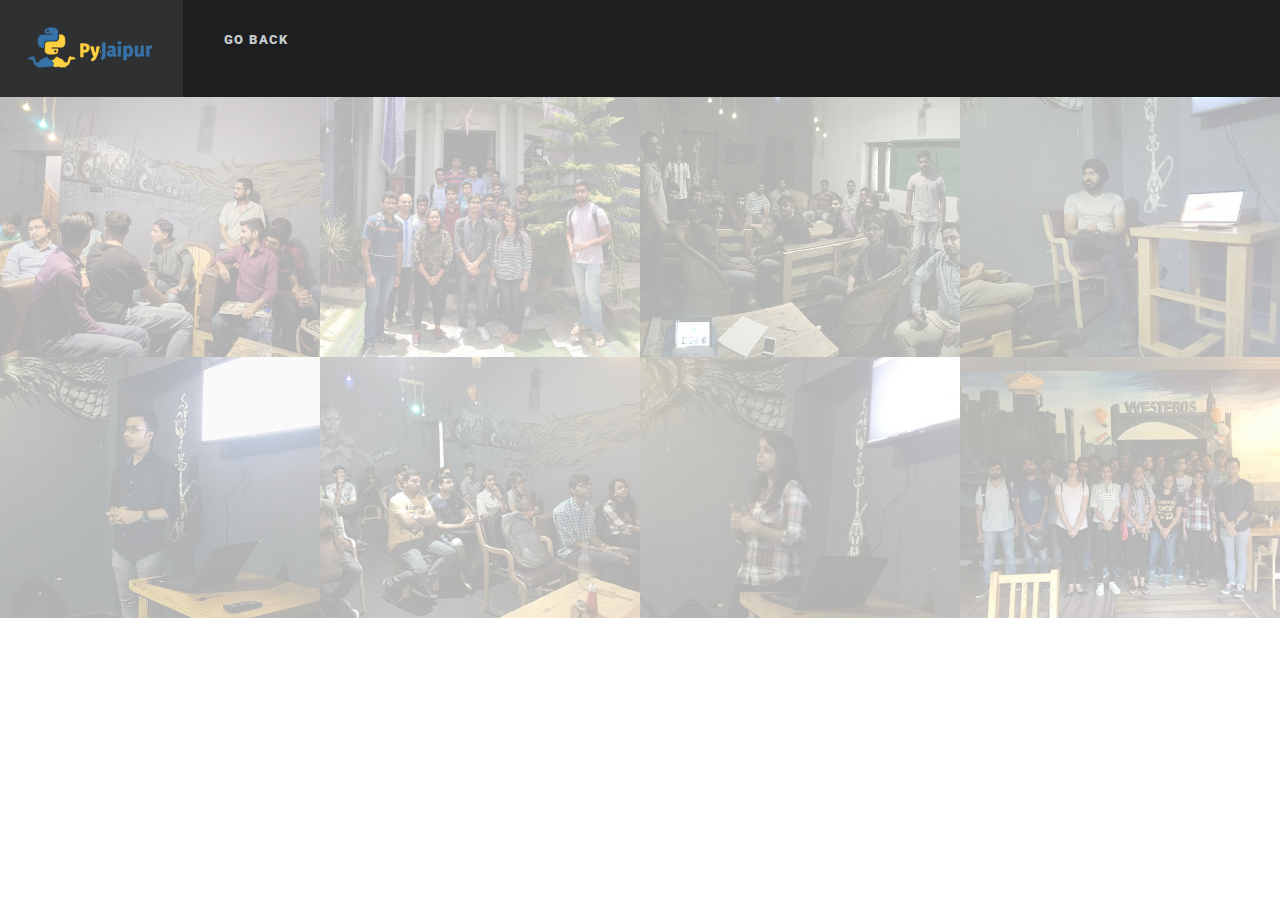
<file: gallery.html>
<!DOCTYPE html>
<html>

<meta http-equiv="content-type" content="text/html;charset=UTF-8" />
<head>
<meta http-equiv="Content-Type" content="text/html; charset=UTF-8">
<meta name="viewport" content="width=device-width, initial-scale=1, maximum-scale=1">
<title>PyJaipur - Image Gallery</title>
<link href="http://fonts.googleapis.com/css?family=Roboto:400,300,400italic,700,900" rel="stylesheet" type="text/css">
<link rel="stylesheet" href="css/bootstrap-gallery.min.css" type="text/css" media="all" />
<link rel="stylesheet" href="css/theme-gallery.css" type="text/css" media="all" />
<link rel="stylesheet" href="css/responsive-gallery.css" type="text/css" media="all" />
<link rel="stylesheet" href="css/custom-gallery.css" type="text/css" media="all" />
</head>
<body>
	<header class="main_header">
        <div class="header_wrapper">
            <a href="index.html" class="logo"><img src="images/logo-white.png" alt="" class="logo_def"></a>
            <nav>
            	<div class="menu-main-menu-container">
                	<ul id="menu-main-menu" class="menu">
                        <li><a href="index.html">Go Back</a></li>
                	</ul>
                </div>            
            </nav>
            <div class="clear"></div>
        </div>      
	</header>
    
    <div class="fullscreen_block fullscreen_portfolio without_padding">        
        <div class="fs_blog_module fw_port_module2 is_masonry photo_gallery">  
        	<div class="blogpost_preview_fw">
                <div class="fw-portPreview">
                    <div class="img_block wrapped_img fs_port_item gallery_item_wrapper">
                        <a class="featured_ico_link photozoom" href="images/gallery/1.jpeg"></a>
                        <img src="images/gallery/540_440/1.jpeg" alt="" />
                        <div class="gallery_fadder"></div>
                        <span class="featured_items_ico"></span>
                    </div>                    
                </div>
            </div>
            <div class="blogpost_preview_fw">
                <div class="fw-portPreview">
                    <div class="img_block wrapped_img fs_port_item gallery_item_wrapper">
                        <a class="featured_ico_link photozoom" href="images/gallery/2.jpeg"></a>
                        <img src="images/gallery/540_440/2.jpeg" alt="" />
                        <div class="gallery_fadder"></div>
                        <span class="featured_items_ico"></span>
                    </div>                    
                </div>
            </div>
            <div class="blogpost_preview_fw">
                <div class="fw-portPreview">
                    <div class="img_block wrapped_img fs_port_item gallery_item_wrapper">
                        <a class="featured_ico_link photozoom" href="images/gallery/3.jpeg"></a>
                        <img src="images/gallery/540_440/3.jpeg" alt="" />
                        <div class="gallery_fadder"></div>
                        <span class="featured_items_ico"></span>
                    </div>                    
                </div>
            </div>
            <div class="blogpost_preview_fw">
                <div class="fw-portPreview">
                    <div class="img_block wrapped_img fs_port_item gallery_item_wrapper">
                        <a class="featured_ico_link photozoom" href="images/gallery/4.jpeg"></a>
                        <img src="images/gallery/540_440/4.jpeg" alt="" />
                        <div class="gallery_fadder"></div>
                        <span class="featured_items_ico"></span>
                    </div>                    
                </div>
            </div>
            <div class="blogpost_preview_fw">
                <div class="fw-portPreview">
                    <div class="img_block wrapped_img fs_port_item gallery_item_wrapper">
                        <a class="featured_ico_link photozoom" href="images/gallery/5.jpeg"></a>
                        <img src="images/gallery/540_440/5.jpeg" alt="" />
                        <div class="gallery_fadder"></div>
                        <span class="featured_items_ico"></span>
                    </div>                    
                </div>
            </div> 
            <div class="blogpost_preview_fw">
                <div class="fw-portPreview">
                    <div class="img_block wrapped_img fs_port_item gallery_item_wrapper">
                        <a class="featured_ico_link photozoom" href="images/gallery/6.jpeg"></a>
                        <img src="images/gallery/540_440/6.jpeg" alt="" />
                        <div class="gallery_fadder"></div>
                        <span class="featured_items_ico"></span>
                    </div>                    
                </div>
            </div>
            <div class="blogpost_preview_fw">
                <div class="fw-portPreview">
                    <div class="img_block wrapped_img fs_port_item gallery_item_wrapper">
                        <a class="featured_ico_link photozoom" href="images/gallery/7.jpeg"></a>
                        <img src="images/gallery/540_440/7.jpeg" alt="" />
                        <div class="gallery_fadder"></div>
                        <span class="featured_items_ico"></span>
                    </div>                    
                </div>
            </div>
           <div class="blogpost_preview_fw">
                <div class="fw-portPreview">
                    <div class="img_block wrapped_img fs_port_item gallery_item_wrapper">
                        <a class="featured_ico_link photozoom" href="images/gallery/8.jpeg"></a>
                        <img src="images/gallery/540_440/8.jpeg" alt="" />
                        <div class="gallery_fadder"></div>
                        <span class="featured_items_ico"></span>
                    </div>                    
                </div>
            </div>                                                
        </div>            
        <div class="clear"></div>
    </div>
      
    <script type="text/javascript" src="js/jquery.min.js"></script>    
    <script type="text/javascript" src="js/modules.js"></script>
	<script type="text/javascript" src="js/theme.js"></script>
    <script type="text/javascript" src="js/bootstrap.min.js"></script>
    <script>
		jQuery(document).ready(function(){
			"use strict";
			content_update();
			jQuery('.is_masonry').masonry();
			var masonrytimer = setTimeout(function(){
				jQuery('.is_masonry').masonry();
				clearTimeout(masonrytimer);
			}, 500);            			
		});
		jQuery(window).resize(function () {
			"use strict";
			jQuery('.is_masonry').masonry();
        });
        jQuery(window).load(function () {
			"use strict";
			jQuery('.is_masonry').masonry();
        });	
	</script>
</body>

</html>
</file>
<file: css/theme-gallery.css>
body,html{padding:0;margin:0;-moz-osx-font-smoothing:grayscale;-webkit-font-smoothing:antialiased}[class*=span]{float:left;min-height:1px;margin-left:20px}.container{width:940px;margin-right:auto;margin-left:auto}.container:after,.container:before{display:table;line-height:0;content:""}.container:after{clear:both}.row{width:100%}.row:after,.row:before{display:table;line-height:0;content:""}.row:after{clear:both}.row [class*=span]{display:block;float:left;width:100%;min-height:30px;margin-left:2.8571428571429%;-webkit-box-sizing:border-box;-moz-box-sizing:border-box;box-sizing:border-box}.row [class*=span]:first-child{margin-left:0}.row .span12{width:100%}.row .span11{width:91.428571428571%}.row .span10{width:82.857142857143%}.row .span9{width:74.285714285714%}.row .span8{width:65.714285714286%}.row .span7{width:57.142857142857%}.row .span6{width:48.571428571429%}.row .span5{width:40%}.row .span4{width:31.428571428571%}.row .span3{width:22.857142857143%}.row .span2{width:14.285714285714%}.row .span1{width:5.7142857142857%}.clearfix:after,.clearfix:before{display:table;line-height:0;content:""}.clear,.clearfix:after{clear:both}@media (min-width:1200px){[class*=span]{float:left;min-height:1px;margin-left:50px}.container,.gt3_boxed header .container{width:1170px}.row{width:100%}.row:after,.row:before{display:table;line-height:0;content:""}.row:after{clear:both}.row [class*=span]{display:block;float:left;width:100%;min-height:30px;margin-left:4.273504273504273%;-webkit-box-sizing:border-box;-moz-box-sizing:border-box;box-sizing:border-box}.row [class*=span]:first-child{margin-left:0}.row .span1{width:4.415954415954416%}.row .span2{width:13.105413105413106%}.row .span3{width:21.794871794871796%}.row .span4{width:30.484330484330485%}.row .span5{width:39.173789173789174%}.row .span6{width:47.863247863247864%}.row .span7{width:56.55270655270655%}.row .span8{width:65.24216524216524%}.row .span9{width:73.93162393162393%}.row .span10{width:82.62108262108262%}.row .span11{width:91.31054131054131%}.row .span12{width:100%}}@media (min-width:768px) and (max-width:979px){.container{width:724px}.row{width:100%}.row:after,.row:before{display:table;line-height:0;content:""}.row:after{clear:both}.row [class*=span]{display:block;float:left;width:100%;min-height:30px;margin-left:2.7624309392265194%;-webkit-box-sizing:border-box;-moz-box-sizing:border-box;box-sizing:border-box}.row [class*=span]:first-child{margin-left:0}.row .span12{width:100%}.row .span11{width:91.43646408839778%}.row .span10{width:82.87292817679558%}.row .span9{width:74.30939226519337%}.row .span8{width:65.74585635359117%}.row .span7{width:57.18232044198895%}.row .span6{width:48.61878453038674%}.row .span5{width:40.05524861878453%}.row .span4{width:31.491712707182323%}.row .span3{width:22.92817679558011%}.row .span2{width:14.3646408839779%}.row .span1{width:5.801104972375691%}}@media (max-width:767px){.container{width:auto}.row{width:100%;margin-left:0}.row [class*=span],[class*=span]{display:block;float:none;width:100%;margin-left:0;-webkit-box-sizing:border-box;-moz-box-sizing:border-box;box-sizing:border-box}.row .span12,.span12{width:100%;-webkit-box-sizing:border-box;-moz-box-sizing:border-box;box-sizing:border-box}}ul{margin:0;padding:0}li{list-style:none}::selection{color:#fff;opacity:1}::-moz-selection{color:#fff;opacity:1}html{width:100%;overflow-x:hidden}body{width:100%;height:100%;text-align:center;z-index:-2;box-sizing:border-box;-webkit-box-sizing:border-box}.fs_gallery_wrapper,.fullscreen_block,.landing_logo.landing_logo2,.main_wrapper,.pf_output_container,.ribbon_wrapper{opacity:.01}.custom_bg{position:fixed;left:0;top:0;width:100%;height:100%;display:block;z-index:-1;background-position:center}.port_post .custom_bg{background:#000}.custom_bg.img_bg{background-size:cover}body,form,iframe{margin:0;padding:0}iframe,img,table{border:0}h1,h2,h3,h4,h5,h6{word-wrap:break-word}input[type=button],input[type=reset],input[type=submit],input[type=radio],input[type=checkbox]{cursor:pointer;outline:0}input[type=text],input[type=email],input[type=password],textarea{-webkit-box-sizing:border-box;-moz-box-sizing:border-box;box-sizing:border-box;display:block;width:100%;text-shadow:none;line-height:20px;background:0 0;border:1px solid #c8c9cc;border-radius:0;height:34px;padding:6px 13px 8px;margin:0 0 8px;-webkit-appearance:none;outline:0}textarea{margin-bottom:8px;resize:none}input[type=text]::-webkit-input-placeholder,input[type=email]::-webkit-input-placeholder,input[type=password]::-webkit-input-placeholder,textarea::-webkit-input-placeholder{color:#7e7f81;-webkit-font-smoothing:antialiased}input[type=text]::-moz-placeholder{color:#7e7f81;opacity:1;-moz-osx-font-smoothing:grayscale}input[type=email]::-moz-placeholder{color:#7e7f81;opacity:1;-moz-osx-font-smoothing:grayscale}input[type=password]::-moz-placeholder{color:#7e7f81;opacity:1;-moz-osx-font-smoothing:grayscale}textarea{color:#7e7f81;opacity:1;-moz-osx-font-smoothing:grayscale}input[type=text]:-ms-input-placeholder,input[type=email]:-ms-input-placeholder,input[type=password]:-ms-input-placeholder,textarea:-ms-input-placeholder{color:#7e7f81}textarea{height:150px}input[type=button],input[type=reset],input[type=submit]{display:inline-block;margin:0;border:none;font-size:12px;line-height:20px;height:33px;padding:5px 11px 9px;border-radius:3px;color:#fff;-webkit-appearance:none;text-transform:uppercase;letter-spacing:1.2px;transition:background 250ms,color 250ms}input[type=button]:hover,input[type=reset]:hover,input[type=submit]:hover{background:#3f4041;color:#fff}.contact_form input[type=submit]{margin-bottom:7px}ul{list-style:none}ul li:before{font-family:FontAwesome;content:"\f105";padding:0 10px 0 0}ul li{padding:0}ol{margin:0;counter-reset:li;list-style:none;padding:0}ol li{list-style:none;position:relative;padding:0 0 0 17px}ol li:before{content:counter(li) '.';counter-increment:li;position:absolute;left:1px;top:0}p{margin:0 0 7px}a,a:hover,a:hover span{text-decoration:none;outline:0}@font-face{font-family:FontAwesome;src:url(fa/faf77b.eot?v=3.2.1);src:url(fa/fad41d.eot?#iefix&v=3.2.1) format('embedded-opentype'),url(fa/faf77b.woff?v=3.2.1) format('woff'),url(fa/faf77b.ttf?v=3.2.1) format('truetype'),url(fa/fa.svg#fontawesomeregular?v=3.2.1) format('svg');font-weight:400;font-style:normal}[class*=" icon-"],[class^=icon-]{font-family:FontAwesome;font-weight:400;font-style:normal;text-decoration:inherit;-webkit-font-smoothing:antialiased}[class*=" icon-"]:before,[class^=icon-]:before{text-decoration:inherit;display:inline-block;speak:none}a [class*=" icon-"],a [class^=icon-]{display:inline}[class*=" icon-"],[class^=icon-]{display:inline;width:auto;height:auto;line-height:normal;vertical-align:baseline;background-image:none;background-position:0 0;background-repeat:repeat;margin-top:0}.icon-glass:before{content:"\f000"}.icon-music:before{content:"\f001"}.icon-search:before{content:"\f002"}.icon-envelope-o:before{content:"\f003"}.icon-heart:before{content:"\f004"}.icon-star:before{content:"\f005"}.icon-star-o:before{content:"\f006"}.icon-user:before{content:"\f007"}.icon-film:before{content:"\f008"}.icon-th-large:before{content:"\f009"}.icon-th:before{content:"\f00a"}.icon-th-list:before{content:"\f00b"}.icon-check:before{content:"\f00c"}.icon-times:before{content:"\f00d"}.icon-search-plus:before{content:"\f00e"}.icon-search-minus:before{content:"\f010"}.icon-power-off:before{content:"\f011"}.icon-signal:before{content:"\f012"}.icon-cog:before,.icon-gear:before{content:"\f013"}.icon-trash-o:before{content:"\f014"}.icon-home:before{content:"\f015"}.icon-file-o:before{content:"\f016"}.icon-clock-o:before{content:"\f017"}.icon-road:before{content:"\f018"}.icon-download:before{content:"\f019"}.icon-arrow-circle-o-down:before{content:"\f01a"}.icon-arrow-circle-o-up:before{content:"\f01b"}.icon-inbox:before{content:"\f01c"}.icon-play-circle-o:before{content:"\f01d"}.icon-repeat:before,.icon-rotate-right:before{content:"\f01e"}.icon-refresh:before{content:"\f021"}.icon-list-alt:before{content:"\f022"}.icon-lock:before{content:"\f023"}.icon-flag:before{content:"\f024"}.icon-headphones:before{content:"\f025"}.icon-volume-off:before{content:"\f026"}.icon-volume-down:before{content:"\f027"}.icon-volume-up:before{content:"\f028"}.icon-qrcode:before{content:"\f029"}.icon-barcode:before{content:"\f02a"}.icon-tag:before{content:"\f02b"}.icon-tags:before{content:"\f02c"}.icon-book:before{content:"\f02d"}.icon-bookmark:before{content:"\f02e"}.icon-print:before{content:"\f02f"}.icon-camera:before{content:"\f030"}.icon-font:before{content:"\f031"}.icon-bold:before{content:"\f032"}.icon-italic:before{content:"\f033"}.icon-text-height:before{content:"\f034"}.icon-text-width:before{content:"\f035"}.icon-align-left:before{content:"\f036"}.icon-align-center:before{content:"\f037"}.icon-align-right:before{content:"\f038"}.icon-align-justify:before{content:"\f039"}.icon-list:before{content:"\f03a"}.icon-dedent:before,.icon-outdent:before{content:"\f03b"}.icon-indent:before{content:"\f03c"}.icon-video-camera:before{content:"\f03d"}.icon-image:before,.icon-photo:before,.icon-picture-o:before{content:"\f03e"}.icon-pencil:before{content:"\f040"}.icon-map-marker:before{content:"\f041"}.icon-adjust:before{content:"\f042"}.icon-tint:before{content:"\f043"}.icon-edit:before,.icon-pencil-square-o:before{content:"\f044"}.icon-share-square-o:before{content:"\f045"}.icon-check-square-o:before{content:"\f046"}.icon-arrows:before{content:"\f047"}.icon-step-backward:before{content:"\f048"}.icon-fast-backward:before{content:"\f049"}.icon-backward:before{content:"\f04a"}.icon-play:before{content:"\f04b"}.icon-pause:before{content:"\f04c"}.icon-stop:before{content:"\f04d"}.icon-forward:before{content:"\f04e"}.icon-fast-forward:before{content:"\f050"}.icon-step-forward:before{content:"\f051"}.icon-eject:before{content:"\f052"}.icon-chevron-left:before{content:"\f053"}.icon-chevron-right:before{content:"\f054"}.icon-plus-circle:before{content:"\f055"}.icon-minus-circle:before{content:"\f056"}.icon-times-circle:before{content:"\f057"}.icon-check-circle:before{content:"\f058"}.icon-question-circle:before{content:"\f059"}.icon-info-circle:before{content:"\f05a"}.icon-crosshairs:before{content:"\f05b"}.icon-times-circle-o:before{content:"\f05c"}.icon-check-circle-o:before{content:"\f05d"}.icon-ban:before{content:"\f05e"}.icon-arrow-left:before{content:"\f060"}.icon-arrow-right:before{content:"\f061"}.icon-arrow-up:before{content:"\f062"}.icon-arrow-down:before{content:"\f063"}.icon-mail-forward:before,.icon-share:before{content:"\f064"}.icon-expand:before{content:"\f065"}.icon-compress:before{content:"\f066"}.icon-plus:before{content:"\f067"}.icon-minus:before{content:"\f068"}.icon-asterisk:before{content:"\f069"}.icon-exclamation-circle:before{content:"\f06a"}.icon-gift:before{content:"\f06b"}.icon-leaf:before{content:"\f06c"}.icon-fire:before{content:"\f06d"}.icon-eye:before{content:"\f06e"}.icon-eye-slash:before{content:"\f070"}.icon-exclamation-triangle:before,.icon-warning:before{content:"\f071"}.icon-plane:before{content:"\f072"}.icon-calendar:before{content:"\f073"}.icon-random:before{content:"\f074"}.icon-comment:before{content:"\f075"}.icon-magnet:before{content:"\f076"}.icon-chevron-up:before{content:"\f077"}.icon-chevron-down:before{content:"\f078"}.icon-retweet:before{content:"\f079"}.icon-shopping-cart:before{content:"\f07a"}.icon-folder:before{content:"\f07b"}.icon-folder-open:before{content:"\f07c"}.icon-arrows-v:before{content:"\f07d"}.icon-arrows-h:before{content:"\f07e"}.icon-bar-chart-o:before{content:"\f080"}.icon-twitter-square:before{content:"\f081"}.icon-facebook-square:before{content:"\f082"}.icon-camera-retro:before{content:"\f083"}.icon-key:before{content:"\f084"}.icon-cogs:before,.icon-gears:before{content:"\f085"}.icon-comments:before{content:"\f086"}.icon-thumbs-o-up:before{content:"\f087"}.icon-thumbs-o-down:before{content:"\f088"}.icon-star-half:before{content:"\f089"}.icon-heart-o:before{content:"\f08a"}.icon-sign-out:before{content:"\f08b"}.icon-linkedin-square:before{content:"\f08c"}.icon-thumb-tack:before{content:"\f08d"}.icon-external-link:before{content:"\f08e"}.icon-sign-in:before{content:"\f090"}.icon-trophy:before{content:"\f091"}.icon-github-square:before{content:"\f092"}.icon-upload:before{content:"\f093"}.icon-lemon-o:before{content:"\f094"}.icon-phone:before{content:"\f095"}.icon-square-o:before{content:"\f096"}.icon-bookmark-o:before{content:"\f097"}.icon-phone-square:before{content:"\f098"}.icon-twitter:before{content:"\f099"}.icon-facebook:before{content:"\f09a"}.icon-github:before{content:"\f09b"}.icon-unlock:before{content:"\f09c"}.icon-credit-card:before{content:"\f09d"}.icon-rss:before{content:"\f09e"}.icon-hdd-o:before{content:"\f0a0"}.icon-bullhorn:before{content:"\f0a1"}.icon-bell:before{content:"\f0f3"}.icon-certificate:before{content:"\f0a3"}.icon-hand-o-right:before{content:"\f0a4"}.icon-hand-o-left:before{content:"\f0a5"}.icon-hand-o-up:before{content:"\f0a6"}.icon-hand-o-down:before{content:"\f0a7"}.icon-arrow-circle-left:before{content:"\f0a8"}.icon-arrow-circle-right:before{content:"\f0a9"}.icon-arrow-circle-up:before{content:"\f0aa"}.icon-arrow-circle-down:before{content:"\f0ab"}.icon-globe:before{content:"\f0ac"}.icon-wrench:before{content:"\f0ad"}.icon-tasks:before{content:"\f0ae"}.icon-filter:before{content:"\f0b0"}.icon-briefcase:before{content:"\f0b1"}.icon-arrows-alt:before{content:"\f0b2"}.icon-group:before,.icon-users:before{content:"\f0c0"}.icon-chain:before,.icon-link:before{content:"\f0c1"}.icon-cloud:before{content:"\f0c2"}.icon-flask:before{content:"\f0c3"}.icon-cut:before,.icon-scissors:before{content:"\f0c4"}.icon-copy:before,.icon-files-o:before{content:"\f0c5"}.icon-paperclip:before{content:"\f0c6"}.icon-floppy-o:before,.icon-save:before{content:"\f0c7"}.icon-square:before{content:"\f0c8"}.icon-bars:before,.icon-navicon:before,.icon-reorder:before{content:"\f0c9"}.icon-list-ul:before{content:"\f0ca"}.icon-list-ol:before{content:"\f0cb"}.icon-strikethrough:before{content:"\f0cc"}.icon-underline:before{content:"\f0cd"}.icon-table:before{content:"\f0ce"}.icon-magic:before{content:"\f0d0"}.icon-truck:before{content:"\f0d1"}.icon-pinterest:before{content:"\f0d2"}.icon-pinterest-square:before{content:"\f0d3"}.icon-google-plus-square:before{content:"\f0d4"}.icon-google-plus:before{content:"\f0d5"}.icon-money:before{content:"\f0d6"}.icon-caret-down:before{content:"\f0d7"}.icon-caret-up:before{content:"\f0d8"}.icon-caret-left:before{content:"\f0d9"}.icon-caret-right:before{content:"\f0da"}.icon-columns:before{content:"\f0db"}.icon-sort:before,.icon-unsorted:before{content:"\f0dc"}.icon-sort-desc:before,.icon-sort-down:before{content:"\f0dd"}.icon-sort-asc:before,.icon-sort-up:before{content:"\f0de"}.icon-envelope:before{content:"\f0e0"}.icon-linkedin:before{content:"\f0e1"}.icon-rotate-left:before,.icon-undo:before{content:"\f0e2"}.icon-gavel:before,.icon-legal:before{content:"\f0e3"}.icon-dashboard:before,.icon-tachometer:before{content:"\f0e4"}.icon-comment-o:before{content:"\f0e5"}.icon-comments-o:before{content:"\f0e6"}.icon-bolt:before,.icon-flash:before{content:"\f0e7"}.icon-sitemap:before{content:"\f0e8"}.icon-umbrella:before{content:"\f0e9"}.icon-clipboard:before,.icon-paste:before{content:"\f0ea"}.icon-lightbulb-o:before{content:"\f0eb"}.icon-exchange:before{content:"\f0ec"}.icon-cloud-download:before{content:"\f0ed"}.icon-cloud-upload:before{content:"\f0ee"}.icon-user-md:before{content:"\f0f0"}.icon-stethoscope:before{content:"\f0f1"}.icon-suitcase:before{content:"\f0f2"}.icon-bell-o:before{content:"\f0a2"}.icon-coffee:before{content:"\f0f4"}.icon-cutlery:before{content:"\f0f5"}.icon-file-text-o:before{content:"\f0f6"}.icon-building-o:before{content:"\f0f7"}.icon-hospital-o:before{content:"\f0f8"}.icon-ambulance:before{content:"\f0f9"}.icon-medkit:before{content:"\f0fa"}.icon-fighter-jet:before{content:"\f0fb"}.icon-beer:before{content:"\f0fc"}.icon-h-square:before{content:"\f0fd"}.icon-plus-square:before{content:"\f0fe"}.icon-angle-double-left:before{content:"\f100"}.icon-angle-double-right:before{content:"\f101"}.icon-angle-double-up:before{content:"\f102"}.icon-angle-double-down:before{content:"\f103"}.icon-angle-left:before{content:"\f104"}.icon-angle-right:before{content:"\f105"}.icon-angle-up:before{content:"\f106"}.icon-angle-down:before{content:"\f107"}.icon-desktop:before{content:"\f108"}.icon-laptop:before{content:"\f109"}.icon-tablet:before{content:"\f10a"}.icon-mobile-phone:before,.icon-mobile:before{content:"\f10b"}.icon-circle-o:before{content:"\f10c"}.icon-quote-left:before{content:"\f10d"}.icon-quote-right:before{content:"\f10e"}.icon-spinner:before{content:"\f110"}.icon-circle:before{content:"\f111"}.icon-mail-reply:before,.icon-reply:before{content:"\f112"}.icon-github-alt:before{content:"\f113"}.icon-folder-o:before{content:"\f114"}.icon-folder-open-o:before{content:"\f115"}.icon-smile-o:before{content:"\f118"}.icon-frown-o:before{content:"\f119"}.icon-meh-o:before{content:"\f11a"}.icon-gamepad:before{content:"\f11b"}.icon-keyboard-o:before{content:"\f11c"}.icon-flag-o:before{content:"\f11d"}.icon-flag-checkered:before{content:"\f11e"}.icon-terminal:before{content:"\f120"}.icon-code:before{content:"\f121"}.icon-mail-reply-all:before,.icon-reply-all:before{content:"\f122"}.icon-star-half-empty:before,.icon-star-half-full:before,.icon-star-half-o:before{content:"\f123"}.icon-location-arrow:before{content:"\f124"}.icon-crop:before{content:"\f125"}.icon-code-fork:before{content:"\f126"}.icon-chain-broken:before,.icon-unlink:before{content:"\f127"}.icon-question:before{content:"\f128"}.icon-info:before{content:"\f129"}.icon-exclamation:before{content:"\f12a"}.icon-superscript:before{content:"\f12b"}.icon-subscript:before{content:"\f12c"}.icon-eraser:before{content:"\f12d"}.icon-puzzle-piece:before{content:"\f12e"}.icon-microphone:before{content:"\f130"}.icon-microphone-slash:before{content:"\f131"}.icon-shield:before{content:"\f132"}.icon-calendar-o:before{content:"\f133"}.icon-fire-extinguisher:before{content:"\f134"}.icon-rocket:before{content:"\f135"}.icon-maxcdn:before{content:"\f136"}.icon-chevron-circle-left:before{content:"\f137"}.icon-chevron-circle-right:before{content:"\f138"}.icon-chevron-circle-up:before{content:"\f139"}.icon-chevron-circle-down:before{content:"\f13a"}.icon-html5:before{content:"\f13b"}.icon-css3:before{content:"\f13c"}.icon-anchor:before{content:"\f13d"}.icon-unlock-alt:before{content:"\f13e"}.icon-bullseye:before{content:"\f140"}.icon-ellipsis-h:before{content:"\f141"}.icon-ellipsis-v:before{content:"\f142"}.icon-rss-square:before{content:"\f143"}.icon-play-circle:before{content:"\f144"}.icon-ticket:before{content:"\f145"}.icon-minus-square:before{content:"\f146"}.icon-minus-square-o:before{content:"\f147"}.icon-level-up:before{content:"\f148"}.icon-level-down:before{content:"\f149"}.icon-check-square:before{content:"\f14a"}.icon-pencil-square:before{content:"\f14b"}.icon-external-link-square:before{content:"\f14c"}.icon-share-square:before{content:"\f14d"}.icon-compass:before{content:"\f14e"}.icon-caret-square-o-down:before,.icon-toggle-down:before{content:"\f150"}.icon-caret-square-o-up:before,.icon-toggle-up:before{content:"\f151"}.icon-caret-square-o-right:before,.icon-toggle-right:before{content:"\f152"}.icon-eur:before,.icon-euro:before{content:"\f153"}.icon-gbp:before{content:"\f154"}.icon-dollar:before,.icon-usd:before{content:"\f155"}.icon-inr:before,.icon-rupee:before{content:"\f156"}.icon-cny:before,.icon-jpy:before,.icon-rmb:before,.icon-yen:before{content:"\f157"}.icon-rouble:before,.icon-rub:before,.icon-ruble:before{content:"\f158"}.icon-krw:before,.icon-won:before{content:"\f159"}.icon-bitcoin:before,.icon-btc:before{content:"\f15a"}.icon-file:before{content:"\f15b"}.icon-file-text:before{content:"\f15c"}.icon-sort-alpha-asc:before{content:"\f15d"}.icon-sort-alpha-desc:before{content:"\f15e"}.icon-sort-amount-asc:before{content:"\f160"}.icon-sort-amount-desc:before{content:"\f161"}.icon-sort-numeric-asc:before{content:"\f162"}.icon-sort-numeric-desc:before{content:"\f163"}.icon-thumbs-up:before{content:"\f164"}.icon-thumbs-down:before{content:"\f165"}.icon-youtube-square:before{content:"\f166"}.icon-youtube:before{content:"\f167"}.icon-xing:before{content:"\f168"}.icon-xing-square:before{content:"\f169"}.icon-youtube-play:before{content:"\f16a"}.icon-dropbox:before{content:"\f16b"}.icon-stack-overflow:before{content:"\f16c"}.icon-instagram:before{content:"\f16d"}.icon-flickr:before{content:"\f16e"}.icon-adn:before{content:"\f170"}.icon-bitbucket:before{content:"\f171"}.icon-bitbucket-square:before{content:"\f172"}.icon-tumblr:before{content:"\f173"}.icon-tumblr-square:before{content:"\f174"}.icon-long-arrow-down:before{content:"\f175"}.icon-long-arrow-up:before{content:"\f176"}.icon-long-arrow-left:before{content:"\f177"}.icon-long-arrow-right:before{content:"\f178"}.icon-apple:before{content:"\f179"}.icon-windows:before{content:"\f17a"}.icon-android:before{content:"\f17b"}.icon-linux:before{content:"\f17c"}.icon-dribbble:before{content:"\f17d"}.icon-skype:before{content:"\f17e"}.icon-foursquare:before{content:"\f180"}.icon-trello:before{content:"\f181"}.icon-female:before{content:"\f182"}.icon-male:before{content:"\f183"}.icon-gittip:before{content:"\f184"}.icon-sun-o:before{content:"\f185"}.icon-moon-o:before{content:"\f186"}.icon-archive:before{content:"\f187"}.icon-bug:before{content:"\f188"}.icon-vk:before{content:"\f189"}.icon-weibo:before{content:"\f18a"}.icon-renren:before{content:"\f18b"}.icon-pagelines:before{content:"\f18c"}.icon-stack-exchange:before{content:"\f18d"}.icon-arrow-circle-o-right:before{content:"\f18e"}.icon-arrow-circle-o-left:before{content:"\f190"}.icon-caret-square-o-left:before,.icon-toggle-left:before{content:"\f191"}.icon-dot-circle-o:before{content:"\f192"}.icon-wheelchair:before{content:"\f193"}.icon-vimeo-square:before{content:"\f194"}.icon-try:before,.icon-turkish-lira:before{content:"\f195"}.icon-plus-square-o:before{content:"\f196"}.icon-space-shuttle:before{content:"\f197"}.icon-slack:before{content:"\f198"}.icon-envelope-square:before{content:"\f199"}.icon-wordpress:before{content:"\f19a"}.icon-openid:before{content:"\f19b"}.icon-bank:before,.icon-institution:before,.icon-university:before{content:"\f19c"}.icon-graduation-cap:before,.icon-mortar-board:before{content:"\f19d"}.icon-yahoo:before{content:"\f19e"}.icon-google:before{content:"\f1a0"}.icon-reddit:before{content:"\f1a1"}.icon-reddit-square:before{content:"\f1a2"}.icon-stumbleupon-circle:before{content:"\f1a3"}.icon-stumbleupon:before{content:"\f1a4"}.icon-delicious:before{content:"\f1a5"}.icon-digg:before{content:"\f1a6"}.icon-pied-piper-square:before,.icon-pied-piper:before{content:"\f1a7"}.icon-pied-piper-alt:before{content:"\f1a8"}.icon-drupal:before{content:"\f1a9"}.icon-joomla:before{content:"\f1aa"}.icon-language:before{content:"\f1ab"}.icon-fax:before{content:"\f1ac"}.icon-building:before{content:"\f1ad"}.icon-child:before{content:"\f1ae"}.icon-paw:before{content:"\f1b0"}.icon-spoon:before{content:"\f1b1"}.icon-cube:before{content:"\f1b2"}.icon-cubes:before{content:"\f1b3"}.icon-behance:before{content:"\f1b4"}.icon-behance-square:before{content:"\f1b5"}.icon-steam:before{content:"\f1b6"}.icon-steam-square:before{content:"\f1b7"}.icon-recycle:before{content:"\f1b8"}.icon-automobile:before,.icon-car:before{content:"\f1b9"}.icon-cab:before,.icon-taxi:before{content:"\f1ba"}.icon-tree:before{content:"\f1bb"}.icon-spotify:before{content:"\f1bc"}.icon-deviantart:before{content:"\f1bd"}.icon-soundcloud:before{content:"\f1be"}.icon-database:before{content:"\f1c0"}.icon-file-pdf-o:before{content:"\f1c1"}.icon-file-word-o:before{content:"\f1c2"}.icon-file-excel-o:before{content:"\f1c3"}.icon-file-powerpoint-o:before{content:"\f1c4"}.icon-file-image-o:before,.icon-file-photo-o:before,.icon-file-picture-o:before{content:"\f1c5"}.icon-file-archive-o:before,.icon-file-zip-o:before{content:"\f1c6"}.icon-file-audio-o:before,.icon-file-sound-o:before{content:"\f1c7"}.icon-file-movie-o:before,.icon-file-video-o:before{content:"\f1c8"}.icon-file-code-o:before{content:"\f1c9"}.icon-vine:before{content:"\f1ca"}.icon-codepen:before{content:"\f1cb"}.icon-jsfiddle:before{content:"\f1cc"}.icon-life-bouy:before,.icon-life-ring:before,.icon-life-saver:before,.icon-support:before{content:"\f1cd"}.icon-circle-o-notch:before{content:"\f1ce"}.icon-ra:before,.icon-rebel:before{content:"\f1d0"}.icon-empire:before,.icon-ge:before{content:"\f1d1"}.icon-git-square:before{content:"\f1d2"}.icon-git:before{content:"\f1d3"}.icon-hacker-news:before{content:"\f1d4"}.icon-tencent-weibo:before{content:"\f1d5"}.icon-qq:before{content:"\f1d6"}.icon-wechat:before,.icon-weixin:before{content:"\f1d7"}.icon-paper-plane:before,.icon-send:before{content:"\f1d8"}.icon-paper-plane-o:before,.icon-send-o:before{content:"\f1d9"}.icon-history:before{content:"\f1da"}.icon-circle-thin:before{content:"\f1db"}.icon-header:before{content:"\f1dc"}.icon-paragraph:before{content:"\f1dd"}.icon-sliders:before{content:"\f1de"}.icon-share-alt:before{content:"\f1e0"}.icon-share-alt-square:before{content:"\f1e1"}.icon-bomb:before{content:"\f1e2"}.owl-carousel .animated{-webkit-animation-duration:1000ms;animation-duration:1000ms;-webkit-animation-fill-mode:both;animation-fill-mode:both}.owl-carousel .owl-animated-in{z-index:0}.owl-carousel .owl-animated-out{z-index:1}.owl-carousel .fadeOut{-webkit-animation-name:fadeOut;animation-name:fadeOut}@-webkit-keyframes fadeOut{0%{opacity:1}100%{opacity:0}}@keyframes fadeOut{0%{opacity:1}100%{opacity:0}}.owl-height{-webkit-transition:height 500ms ease-in-out;-moz-transition:height 500ms ease-in-out;-ms-transition:height 500ms ease-in-out;-o-transition:height 500ms ease-in-out;transition:height 500ms ease-in-out}.owl-carousel{display:none;width:100%;-webkit-tap-highlight-color:transparent;position:relative;z-index:1}.owl-carousel .owl-stage{position:relative;-ms-touch-action:pan-Y}.owl-carousel .owl-stage:after{content:".";display:block;clear:both;visibility:hidden;line-height:0;height:0}.owl-carousel .owl-stage-outer{position:relative;overflow:hidden;-webkit-transform:translate3d(0,0,0)}.owl-carousel .owl-controls .owl-dot,.owl-carousel .owl-controls .owl-nav .owl-next,.owl-carousel .owl-controls .owl-nav .owl-prev{cursor:pointer;cursor:hand;-webkit-user-select:none;-khtml-user-select:none;-moz-user-select:none;-ms-user-select:none;user-select:none}.owl-carousel.owl-loaded{display:block}.owl-carousel.owl-loading{opacity:0;display:block}.owl-carousel.owl-hidden{opacity:0}.owl-carousel .owl-refresh .owl-item{display:none}.owl-carousel .owl-item{position:relative;min-height:1px;float:left;-webkit-backface-visibility:hidden;-webkit-tap-highlight-color:transparent;-webkit-touch-callout:none;-webkit-user-select:none;-moz-user-select:none;-ms-user-select:none;user-select:none}.owl-carousel .owl-item img{display:block;width:100%;-webkit-transform-style:preserve-3d}.owl-carousel.owl-text-select-on .owl-item{-webkit-user-select:auto;-moz-user-select:auto;-ms-user-select:auto;user-select:auto}.owl-carousel .owl-grab{cursor:move;cursor:-webkit-grab;cursor:-o-grab;cursor:-ms-grab;cursor:grab}.owl-carousel.owl-rtl{direction:rtl}.owl-carousel.owl-rtl .owl-item{float:right}.no-js .owl-carousel{display:block}.owl-carousel .owl-item .owl-lazy{opacity:0;-webkit-transition:opacity 400ms ease;-moz-transition:opacity 400ms ease;-ms-transition:opacity 400ms ease;-o-transition:opacity 400ms ease;transition:opacity 400ms ease}.owl-carousel .owl-item img{transform-style:preserve-3d}.owl-carousel .owl-video-wrapper{position:relative;height:100%;background:#000}.owl-carousel .owl-video-play-icon{position:absolute;height:80px;width:80px;left:50%;top:50%;margin-left:-40px;margin-top:-40px;background:url(owl.video.play.html) no-repeat;cursor:pointer;z-index:1;-webkit-backface-visibility:hidden;-webkit-transition:scale 100ms ease;-moz-transition:scale 100ms ease;-ms-transition:scale 100ms ease;-o-transition:scale 100ms ease;transition:scale 100ms ease}.owl-carousel .owl-video-play-icon:hover{-webkit-transition:scale(1.3,1.3);-moz-transition:scale(1.3,1.3);-ms-transition:scale(1.3,1.3);-o-transition:scale(1.3,1.3);transition:scale(1.3,1.3)}.owl-carousel .owl-video-playing .owl-video-play-icon,.owl-carousel .owl-video-playing .owl-video-tn{display:none}.owl-carousel .owl-video-tn{opacity:0;height:100%;background-position:center center;background-repeat:no-repeat;-webkit-background-size:contain;-moz-background-size:contain;-o-background-size:contain;background-size:contain;-webkit-transition:opacity 400ms ease;-moz-transition:opacity 400ms ease;-ms-transition:opacity 400ms ease;-o-transition:opacity 400ms ease;transition:opacity 400ms ease}.owl-carousel .owl-video-frame{position:relative;z-index:1}.isotope-item{z-index:2}.isotope-hidden.isotope-item{pointer-events:none;z-index:1}.isotope,.isotope .isotope-item{-webkit-transition-duration:.8s;-moz-transition-duration:.8s;transition-duration:.8s}.isotope{-webkit-transition-property:height,width;-moz-transition-property:height,width;transition-property:height,width}.isotope .isotope-item{-webkit-transition-property:-webkit-transform,opacity;-moz-transition-property:-moz-transform,opacity;transition-property:transform,opacity}.isotope .isotope-item.no-transition,.isotope.no-transition,.isotope.no-transition .isotope-item{-webkit-transition-duration:0s;-moz-transition-duration:0s;transition-duration:0s}.isotope.infinite-scrolling{-webkit-transition:none;-moz-transition:none;transition:none}.nivoSlider{position:relative;width:100%;height:auto;overflow:hidden}.nivoSlider img{position:absolute;top:0;left:0;max-width:none}.nivo-main-image{display:block!important;position:relative!important;width:100%!important}.nivoSlider a.nivo-imageLink{position:absolute;top:0;left:0;width:100%;height:100%;border:0;padding:0;margin:0;z-index:6;display:none}.nivo-slice{display:block;position:absolute;z-index:5;height:100%;top:0}.nivoSlider img{border-radius:0}.wrapped_video.blog_post_image iframe{border-radius:0;overflow:hidden}.nivo-box{display:block;position:absolute;z-index:5;overflow:hidden}.nivo-box img{display:block}.nivo-caption{position:absolute;left:0;bottom:0;background:#000;color:#fff;width:100%;z-index:8;padding:5px 10px;opacity:.8;overflow:hidden;display:none;box-sizing:border-box}.nivo-caption p{padding:5px;margin:0}.nivo-caption a{display:inline!important}.nivo-html-caption{display:none}.nivo-controlNav a{cursor:pointer}.nivo-controlNav{display:block!important;position:absolute;z-index:99}.nivo-controlNav a{text-indent:-10000px!important;overflow:hidden;display:inline-block;background:#fff;border-radius:100%;opacity:.5}.slider-wrapper{position:relative}.nivo-controlNav{bottom:40px;right:auto;left:0;width:100%;text-align:center}.nivo-controlNav a{margin:0 5px;width:10px;height:10px;font-size:0;line-height:0}.oneImage .nivo-controlNav{display:none!important}.nivo-controlNav a.active{opacity:1}.oneImage .nivo-directionNav a,.oneImage .nivo-directionNav a:before{display:none!important}.fs_gallery_container .fs_slide iframe{z-index:5;position:absolute}.fs_wrapper_global{position:fixed;left:0;top:0;width:100%;height:100%;display:block;padding:0 10px;box-sizing:border-box;-webkit-box-sizing:border-box;-moz-box-sizing:border-box}.fs_gallery_container{position:fixed;left:0;top:0;width:100%;height:100%}.fs_gallery_container li:before{display:none}.fs_gallery_container.fade{opacity:1}.fs_gallery_container li,.fs_gallery_container.fade li{position:absolute;left:0;top:0;width:100%;height:100%;overflow:hidden;display:block;opacity:0;background-position:center;transition:opacity 1500ms;-webkit-transition:opacity 1500ms}.fs_gallery_container li.current-slide,.fs_gallery_container.fade li.current-slide{opacity:1}.fs_gallery_container li{background-position:center!important}.no_fit.fs_gallery_container li{background-size:cover!important}.fit_always.fs_gallery_container li{background-size:contain!important}.fit_width.fs_gallery_container li{background-size:100% auto!important}.fit_height.fs_gallery_container li{background-size:auto 100%!important}.fs_gallery_container.zoom li{-ms-transform:scale(1.5);-webkit-transform:scale(1.5);transform:scale(1.5);transition:opacity 1000ms,transform 1000ms;-webkit-transition:opacity 1000ms,-webkit-transform 1000ms}.fs_gallery_container.zoom li.current-slide{opacity:1;-ms-transform:scale(1);-webkit-transform:scale(1);transform:scale(1)}.fs_controls{position:fixed;bottom:0;left:0;text-align:left;background:#1d1e1f;height:81px;width:100%;display:block;transition:bottom 350ms,opacity 350ms;-webkit-transition:bottom 350ms,opacity 350ms;z-index:99;overflow:hidden}.hide_controls .fs_controls{bottom:-300px;opacity:0}.share_toggle{background:#2e3032;color:#c7cacc;height:81px;line-height:21px;padding:29px 42px 31px 40px;font-size:13px;letter-spacing:1px;display:inline-block;float:left;text-transform:uppercase;transition:color 250ms,background 250ms}.share_toggle:hover{color:#fff}.share_box{width:0;height:81px;display:block;float:left;transition:width 300ms;overflow:hidden;position:relative}.show_share .share_box{width:324px}.share_box a{width:81px;height:81px;font-size:13px;line-height:81px;text-align:center;display:block;color:#fff!important;position:absolute;top:0;transition:background 250ms}.share_box a.share_facebook{background:#5675b6;left:0}.share_box a.share_pinterest{background:#db7777;left:81px}.share_box a.share_tweet{background:#76cbce;left:162px}.share_box a.share_gplus{background:#db7777;left:243px}.share_box a:hover{background:#393b3d}.fs_controls_append{position:absolute;right:0;top:0;text-align:left;height:81px}.fs_controls_append a{float:left;width:81px;height:81px;display:block;background:#393b3d;position:relative;transition:background 250ms}.fs_controls_append a:nth-child(even){background:#2e3032}.fs_controls_append a:hover{background:#282a2c}.fs_controls_append a:before{content:'';width:11px;height:11px;display:block;position:absolute;left:50%;top:50%;margin:-6px 0 0 -6px}.fs_controls_append a.fs_slider_prev:before{background:url(../img/soho_sprite.png) -82px -20px no-repeat!important}.fs_controls_append a.fs_slider_next:before{background:url(../img/soho_sprite.png) -119px -20px no-repeat!important}a.close_controls:before{background:url(../img/soho_sprite.png) -132px -20px no-repeat!important}.fs_controls_append a.fs_close:before{background:url(../img/soho_sprite.png) -147px -20px no-repeat!important}.fs_controls_append a.post_info:before{background:url(../img/soho_sprite.png) -182px -20px no-repeat!important}.fs_controls_append a.post_info.noContent:before{opacity:.5}.fs_controls_append a.fs_pause:before{background:url(../img/soho_sprite.png) -107px -20px no-repeat!important}.fs_controls_append a.fs_play:before{background:url(../img/soho_sprite.png) -94px -20px no-repeat!important}.show_me_always{float:left;width:81px;height:81px;display:block;background:#2e3032;position:fixed;bottom:0;right:0;z-index:100;transition:background 250ms}.show_me_always.in_post{right:81px;background:#282a2c}.show_me_always.in_port{right:81px;background:#393b3d}.show_me_always.in_port.no_content{background:#2e3032}.show_me_always.in_port.no_content:hover,.show_me_always.in_port:hover{background:#282a2c}.show_me_always:before{content:'';width:11px;height:11px;display:block;position:absolute;left:50%;top:50%;margin:-6px 0 0 -6px}.fs_likes{position:fixed;right:35px;bottom:125px;width:60px;text-align:center;color:#fff;font-size:13px;line-height:13px;z-index:99;cursor:pointer;transition:opacity 300ms}.hide_controls .fs_likes{z-index:-2;opacity:0}.fs_likes i{display:block;text-align:center;font-size:30px;line-height:30px;color:#fff;margin:0 0 4px}.fs_likes:hover{opacity:.7}.title_wrapper{padding-left:42px;display:inline-block;float:left}.fs_title,.fs_title_main{font-size:13px;line-height:21px;padding-top:29px;padding-bottom:10px;letter-spacing:1.3px;color:#a8abad;display:inline-block}span.slide_title{font-size:13px;line-height:21px;color:#a8abad}.fs_thmb_viewport{display:none}.fs_grid_gallery{position:relative;overflow:hidden;right:0}.ribbon_wrapper{width:100%;display:block;position:fixed;top:0;left:0;text-align:left;overflow:hidden}#ribbon_swipe{position:absolute;left:0;top:0;display:block;width:100%;height:100%}.ribbon_list_wrapper{overflow:hidden;display:block}.ribbon_wrapper .fw_gallery_list{padding:0;margin:0;position:absolute;left:0;top:19px;width:100%;display:block;height:100%;font-size:0;line-height:0;overflow:hidden}.ribbon_wrapper .fw_gallery_list li{text-align:center;padding:0;margin:0;position:absolute;left:0;top:0;width:100%;height:100%;display:block;font-size:0;line-height:0;opacity:0;transition:opacity 350ms;-webkit-transition:opacity 350ms}.ribbon_wrapper .fw_gallery_list li.currentStep{opacity:.999}.ribbon_wrapper .fw_gallery_list li img{width:auto;height:100%;display:block;margin:0 auto}.ribbon_wrapper .fw_video_block{padding-top:15px;margin:0 auto}.ribbon_list{padding:0;margin:0;position:absolute;left:0;top:px;height:100%;font-size:0;line-height:0;transition:left 350ms;-webkit-transition:left 350ms}.ribbon_list li:before{display:none}.ribbon_list li{padding:0;display:inline-block}.slide_wrapper{margin:0 0 0 15px}.ribbon_list li img{display:block;height:100%;width:auto}canvas#kenburns{position:fixed;display:block;left:0;top:0}.main_header,.main_header *{outline:0}.main_header{text-align:left;position:relative;z-index:101}.fixed_header{position:fixed;top:0;left:0;width:100%;transition:opacity 350ms,top 350ms}.hide_controls .fixed_header{top:-300px;opacity:0}.logo{display:inline-block;padding:25px 28px 26px 25px;float:left}.logo img{max-width:100%;height:auto}.socials{float:right;padding:30px 33px 31px 0;display:inline-block}.socials_list li:before{display:none}.socials_list li{width:20px;height:20px;display:inline-block;float:left;margin-left:16px}.socials_list li a{display:block;width:20px;height:20px;opacity:.76;transition:opacity 250ms}.socials_list li a:hover{opacity:1}.socials_list li a.ico_social_facebook{background:url(../img/soho_sprite.png) no-repeat}.socials_list li a.ico_social_pinterest{background:url(../img/soho_sprite.png) -20px 0 no-repeat}.socials_list li a.ico_social_twitter{background:url(../img/soho_sprite.png) -40px 0 no-repeat}.socials_list li a.ico_social_instagram{background:url(../img/soho_sprite.png) -60px 0 no-repeat}.socials_list li a.ico_social_tumblr{background:url(../img/soho_sprite.png) -80px 0 no-repeat}.socials_list li a.ico_social_flickr{background:url(../img/soho_sprite.png) -100px 0 no-repeat}.socials_list li a.ico_social_youtube{background:url(../img/soho_sprite.png) -120px 0 no-repeat}.socials_list li a.ico_social_dribbble{background:url(../img/soho_sprite.png) -140px 0 no-repeat}.socials_list li a.ico_social_gplus{background:url(../img/soho_sprite.png) -160px 0 no-repeat}.socials_list li a.ico_social_vimeo{background:url(../img/soho_sprite.png) -180px 0 no-repeat}.socials_list li a.ico_social_delicious{background:url(../img/soho_sprite.png) -200px 0 no-repeat}.socials_list li a.ico_social_linked{background:url(../img/soho_sprite.png) -220px 0 no-repeat}.phone{float:right;font-size:13px;line-height:20px;padding:30px 22px 31px 0;display:inline-block}.phone_ipad{display:none}.main_header nav{float:left;padding:0 0 0 6px;position:relative;z-index:101}.main_header nav ul.menu{font-size:0;line-height:0;margin:0}.main_header nav ul.menu li:before{display:none}.main_header nav ul.menu>li{display:inline-block;margin-left:35px;position:relative;vertical-align:top}.main_header nav ul.menu>li>a{text-transform:uppercase;font-weight:400;display:block;overflow:hidden;position:relative;letter-spacing:1.4px;padding:32px 0 34px}.main_header nav ul.menu .sub-menu{padding:0 0 16px;width:210px;display:block;position:absolute;left:50%;margin-left:-105px;z-index:101;transition:opacity 250ms}.main_header nav ul.menu>li>.sub-menu>li>.sub-menu,.main_header nav ul.menu>li>.sub-menu>li>.sub-menu>li>.sub-menu{left:210px;margin-left:0;top:-1px}.main_header nav ul.sub-menu li{font-size:14px;line-height:20px;text-align:left;position:relative;padding:0}.main_header nav ul.sub-menu li a{padding:14px 35px 7px 20px;display:block;position:relative}.main_header nav ul.sub-menu li a:after{content:"\f105";font-family:FontAwesome;font-size:12px;line-height:14px;position:absolute;right:20px;top:15px}.main_header nav ul.sub-menu li.menu-item-has-children>a:after{content:"+"}.main_header nav ul.sub-menu li a:before{content:'';width:170px;height:1px;display:block;position:absolute;bottom:0;left:0;margin:0 20px;box-sizing:border-box;-moz-box-sizing:border-box;-webkit-box-sizing:border-box}.main_header .menu ul.sub-menu{top:-999px!important;opacity:0!important}.main_header .menu>li:hover>ul.sub-menu{top:81px!important;opacity:.999!important;visibility:visible!important}.main_header .menu>li:hover>.sub-menu>li>.sub-menu{top:-999px!important;opacity:0!important;visibility:hidden!important}.main_header ul.menu>li:hover>.sub-menu>li:hover>.sub-menu,.main_header ul.menu>li:hover>.sub-menu>li:hover>.sub-menu>li:hover>.sub-menu{top:-1px!important;opacity:.999!important;visibility:visible!important}.site_wrapper{padding:50px 0}.main_wrapper{text-align:left}.fl-container{padding-top:12px}.site_wrapper.fixed{position:relative}.site_wrapper{overflow-x:hidden}.left-sidebar .right-sidebar-block,.no-sidebar .left-sidebar-block,.no-sidebar .right-sidebar-block{display:none}.left-sidebar .left-sidebar-block{display:block;float:left;margin-left:0}.left-sidebar .posts-block{float:right}.right-sidebar .left-sidebar-block{display:none}.right-sidebar .right-sidebar-block{display:block}.left-sidebar-block,.right-sidebar-block{float:left;text-align:left;width:270px}.left-sidebar-block{border-right:1px solid;margin-right:50px;padding-right:39px}.right-sidebar-block{margin-left:50px;padding-left:39px;border-left:1px solid}.fl-container.hasRS{float:left}.fl-container.hasRS,.posts-block.hasLS{width:810px}.fixed_bg{position:fixed;z-index:-1;left:0;top:0;width:100%;height:100%;display:block;background-size:cover}.content_wrapper{position:relative}.fw_background{position:fixed;width:100%;height:100%;display:block;z-index:9;overflow:hidden;top:0;left:0;padding:0}.fullscreen_block.fw_background,.fw_background.bg_image{padding:0!important}.fw_background.bg_image{background-size:cover;background-position:center}.fw_background iframe{position:absolute;top:-75px;left:50%;width:100%;height:100%;display:block}footer.main_footer{text-align:left}.pp_page footer.main_footer{position:fixed;bottom:0;width:100%}footer.main_footer .copyright{float:left;line-height:20px;padding:29px 0 32px 38px;display:inline-block;font-size:11px}.shortcode_accordion_item_body,.shortcode_toggles_item_body{display:none}.shortcode_accordion_shortcode,.shortcode_toggles_shortcode{margin:-7px 0 0}h5.shortcode_accordion_item_title,h5.shortcode_toggles_item_title{position:relative;font-size:12px;line-height:15px;cursor:pointer;border:none;outline:0;background:#e4e7e9;display:block;margin:7px 0 0;padding:9px 10px 9px 45px;transition:background 250ms,color 250ms}.ui-accordion-header-icon{display:none}.shortcode_accordion_item_title .ico,.shortcode_toggles_item_title .ico{width:33px;height:100%;display:block;left:0;top:0;position:absolute;margin:0;background:#cfd3d7;transition:background 250ms,color 250ms}h5.shortcode_accordion_item_title:hover,h5.shortcode_toggles_item_title:hover{background:#cccdcf}h5.shortcode_accordion_item_title:hover .ico,h5.shortcode_toggles_item_title:hover .ico{background:#b7b9bc}h5.shortcode_accordion_item_title .ico:after,h5.shortcode_accordion_item_title .ico:before,h5.shortcode_toggles_item_title .ico:after,h5.shortcode_toggles_item_title .ico:before{content:'';position:absolute;display:block;background:#3f4041}.shortcode_accordion_item_title .ico:before,.shortcode_toggles_item_title .ico:before{width:7px;height:1px;top:16px;left:13px}.shortcode_accordion_item_title .ico:after,.shortcode_toggles_item_title .ico:after{width:1px;height:7px;top:13px;left:16px}h5.shortcode_accordion_item_title.state-active .ico:after,h5.shortcode_accordion_item_title.state-active .ico:before,h5.shortcode_accordion_item_title:hover .ico:after,h5.shortcode_accordion_item_title:hover .ico:before,h5.shortcode_toggles_item_title:hover .ico:after,h5.shortcode_toggles_item_title:hover .ico:before{background:#000}.shortcode_accordion_item_title.state-active .ico:after,.shortcode_toggles_item_title.state-active .ico:after{display:none}.faq .shortcode_toggles_item_title .ico:before{content:'?';font-size:15px;line-height:15px;width:15px;height:15px;text-align:center;background:0 0;left:-2px;top:-2px}.faq .shortcode_toggles_item_title:hover .ico:before{color:#E9ECEC}.faq .shortcode_toggles_item_title .ico:after{display:none}.shortcode_accordion_item_body,.shortcode_toggles_item_body{padding:7px 0 6px;border-top:none}.shortcode_toggles_item_body{display:none}.module_accordion .shortcode_accordion_item_body p,.shortcode_toggles_shortcode p{margin:10px 0 0}.module_accordion .shortcode_accordion_item_body p:first-child,.shortcode_toggles_shortcode p:first-child{margin:0}.iconbox_wrapper{background:0 0;padding:0;position:relative;text-align:center}.iconbox_wrapper .ico{text-align:center;display:inline-block;margin:14px auto 17px;width:56px;height:56px;border-radius:100%;border:2px solid;transition:border-color 250ms}.shortcode_iconbox a:hover .ico{border-color:#3f4041}.iconbox_wrapper .ico i{line-height:56px;font-size:19px;color:#3f4041;transition:color 250ms}.iconbox_title{font-size:14px;line-height:16px;margin-bottom:14px}.counter_text,.counter_text p,.shortcode_iconbox .iconbox_body,.shortcode_iconbox .iconbox_body p,.skill_descr,.skill_descr p{word-wrap:break-word}.gallery_item,.grid-gallery-item{overflow:hidden}.gallery_item a,.grid-gallery-item a{display:block;width:100%;height:100%;position:absolute;left:0;top:0;z-index:20}.gallery_item_wrapper{position:relative;overflow:hidden}.fw-portPreview .gallery_item_wrapper a{position:absolute;width:100%;height:100%;display:block;z-index:17}.without_padding .fw-portPreview .portFadder{background:rgba(29,30,31,0);position:absolute;left:0;top:0;width:100%;height:100%;display:block;z-index:13;transition:background 250ms}.fadeMe .without_padding .fw-portPreview .portFadder{background:rgba(29,30,31,.67)}.fadeMe .without_padding .fw-portPreview .unfadeMe .portFadder{background:rgba(29,30,31,0)}.gallery_item img,.gallery_item_wrapper img,.grid-gallery-item img,.grid-portfolio-item img{display:block;width:100%;height:auto}.gallery_item_wrapper .gallery_fadder,.grid-gallery-item .gallery_fadder{position:absolute;left:0;top:0;width:100%;height:100%;display:block;z-index:15;background:rgba(63,64,65,0);transition:background 300ms}.gallery_item_wrapper:hover .gallery_fadder,.grid-gallery-item:hover .gallery_fadder{background:rgba(63,64,65,.85)}.gallery_item_wrapper span.featured_items_ico{position:absolute;left:50%;top:50%;margin:-17px 0 0 -17px;display:block;width:34px;height:34px;opacity:0;z-index:16;transform:scale(2,2);-webkit-transform:scale(2,2);transition:all 200ms}.gallery_item_wrapper span.featured_items_ico:after,.gallery_item_wrapper span.featured_items_ico:before{content:'';position:absolute;left:0;top:13px;width:100%;height:8px;background:#fff}.gallery_item_wrapper span.featured_items_ico:after{top:0;left:13px;height:100%;width:8px}.gallery_item_wrapper:hover span.featured_items_ico{opacity:1;transform:scale(1,1);-webkit-transform:scale(1,1)}.content_gallery{margin:-30px 0 0}.cont_gallery_item{padding:30px 0 0;position:static}.is_masonry .cont_gallery_item{position:absolute}.cont_gallery_wrapper{padding:9px;position:relative;display:block}.cont_gallery_wrapper .grid-gallery-item{width:100%;display:block;float:none}.content_gallery.is_masonry{margin:-50px 0 0 -50px;line-height:0;font-size:0;overflow:hidden;position:relative}.listing_gallery{position:static;height:auto}.list-of-images{margin:-40px 0 0 -40px}.list-of-images .gallery_item{margin:40px 0 0;float:left}.list-of-images .gallery_item .gallery_item_padding{padding:0 0 0 40px}.list-of-images.images_in_a_row_1 .gallery_item{width:100%;height:auto}.list-of-images.images_in_a_row_2 .gallery_item{width:50%;height:auto}.list-of-images.images_in_a_row_3 .gallery_item{width:33.333%;height:auto}.list-of-images.images_in_a_row_4 .gallery_item{width:25%;height:auto}.list-of-images .gallery_item img{width:100%;height:auto}.grid-gallery-item{box-sizing:border-box;-moz-box-sizing:border-box;-webkit-box-sizing:border-box}.grid-gallery-item,.grid-portfolio-item{width:25%;display:inline-block;float:left;position:relative}.fs_grid_gallery.is_masonry .grid-gallery-item{width:20%;float:left}.promoblock_wrapper{overflow:hidden;background:#e4e7e9;border-left:10px solid;padding:22px 26px 25px}.promoblock_wrapper .promo_text_block{width:70%;display:inline-block;float:left}.no_button_text .promoblock_wrapper .promo_text_block{width:100%}.promoblock_wrapper .promo_button_block{width:30%;display:inline-block;float:left;text-align:right}.promoblock_wrapper h3.promo_title{margin-bottom:4px}.promoblock_wrapper .promo_button.shortcode_button{margin:4px 0}.shortcode_messagebox{padding:6px 30px 6px 45px;position:relative;background:#e4e7e9}.shortcode_messagebox .box_icon{text-align:center;width:33px;height:100%;position:absolute;left:0;top:0;display:block;background:#cfd3d7}.shortcode_messagebox .box_icon i{color:#3f4041;line-height:33px}.shortcode_messagebox .box_content,.shortcode_messagebox .box_content p{color:#5f6060;line-height:21px;margin:0}.shortcode_messagebox.box_type2{background:#c2f3f7}.shortcode_messagebox.box_type2 .box_icon{background:#a8dee2}.shortcode_messagebox.box_type2 .box_icon i{color:#3a878d}.shortcode_messagebox.box_type2 .box_content,.shortcode_messagebox.box_type2 .box_content p{color:#3c959c}.shortcode_messagebox.box_type3{background:#d5eea0}.shortcode_messagebox.box_type3 .box_icon{background:#c5dd93}.shortcode_messagebox.box_type3 .box_icon i{color:#70981c}.shortcode_messagebox.box_type3 .box_content,.shortcode_messagebox.box_type3 .box_content p{color:#7ba523}.shortcode_messagebox.box_type4{background:#f7eaa1}.shortcode_messagebox.box_type4 .box_icon{background:#eddd84}.shortcode_messagebox.box_type4 .box_icon i{color:#bba62c}.shortcode_messagebox.box_type4 .box_content,.shortcode_messagebox.box_type4 .box_content p{color:#bca72f}.shortcode_messagebox.box_type5{background:#ffaa9f}.shortcode_messagebox.box_type5 .box_icon{background:#f19184}.shortcode_messagebox.box_type5 .box_content,.shortcode_messagebox.box_type5 .box_content p,.shortcode_messagebox.box_type5 .box_icon i{color:#b94739}.shortcode_messagebox .box_close{width:9px;height:9px;position:absolute;right:11px;top:12px;display:block;background:url(../img/soho_sprite.png) -7px -21px no-repeat;transition:opacity 250ms}.shortcode_messagebox .box_close:hover{opacity:.5}.shortcode_messagebox.box_type2 .box_close{background:url(../img/soho_sprite.png) -16px -21px no-repeat}.shortcode_messagebox.box_type3 .box_close{background:url(../img/soho_sprite.png) -25px -21px no-repeat}.shortcode_messagebox.box_type4 .box_close{background:url(../img/soho_sprite.png) -34px -21px no-repeat}.shortcode_messagebox.box_type5 .box_close{background:url(../img/soho_sprite.png) -43px -21px no-repeat}.shortcode_button,a.shortcode_button{display:inline-block;border-radius:3px;margin:0 2px 4px;border:none;font-size:12px;color:#fff;text-decoration:none;text-align:center;position:relative;text-transform:uppercase;letter-spacing:1.3px;transition:color 250ms,background 250ms}.shortcode_button i{padding-right:4px}.shortcode_button.btn_small{padding:9px 13px;font-size:12px;line-height:15px}.shortcode_button.btn_normal{padding:10px 15px;font-size:12px;line-height:20px}.shortcode_button.btn_large{padding:12px 20px;font-size:12px;line-height:20px}.shortcode_button.btn_type1{background:#3f4041;color:#fff}.shortcode_button.btn_type2{background:#838587;color:#fff}.shortcode_button.btn_type3{background:#bfc2c5;color:#fff}.shortcode_button.btn_type4{background:#e4e7e9;color:#3f4041}.shortcode_button.btn_type5{color:#fff}.shortcode_button.btn_type6{background:#3ab893;color:#fff}.shortcode_button.btn_type7{background:#74a000;color:#fff}.shortcode_button.btn_type8{background:#9ed400;color:#fff}.shortcode_button.btn_type9{background:#efcb00;color:#fff}.shortcode_button.btn_type10{background:#ff8b00;color:#fff}.shortcode_button.btn_type11{background:#ef4739;color:#fff}.shortcode_button.btn_type12{background:#ff7692;color:#fff}.shortcode_button.btn_type13{background:#e551b0;color:#fff}.shortcode_button.btn_type14{background:#be62db;color:#fff}.shortcode_button.btn_type15{background:#8453dc;color:#fff}.shortcode_button.btn_type16{background:#0067c6;color:#fff}.shortcode_button.btn_type17{background:#4dbaee;color:#fff}.shortcode_button i{color:#fff}.shortcode_button.btn_type4 i{color:#3f4041}.shortcode_button:hover{background:#3f4041;color:#fff}.shortcode_button:hover i{color:#fff}.shortcode_button.btn_type5:hover{background:#3f4041!important;color:#fff}.shortcode_tabs{padding:0}.shortcode_tab_item_title{display:inline-block;float:left;font-size:12px;line-height:21px;cursor:pointer;padding:5px 12px 5px 14px;position:relative;z-index:10;border:1px solid #c8c9cc;color:#b3b5b7;margin:0 4px 0 0;letter-spacing:.7px;transition:color 200ms}.shortcode_tab_item_title.active,.shortcode_tab_item_title:hover{color:#3f4041}.shortcode_tab_item_title.active:before{content:'';position:absolute;bottom:-1px;left:0;width:100%;height:1px;background:#fff}.all_heads_cont:after{display:none}.all_body_cont{margin-top:-1px;border:1px solid #c8c9cc;padding:10px 20px 11px;z-index:15}.shortcode_tab_item_body p{margin:10px 0 0}.shortcode_tab_item_body p:first-child{margin:0}.shortcode_tab_item_body{display:none}.shortcode_tab_item_body.active{display:block}@media only screen and (min-width:960px){.shortcode_tabs.type2 .all_heads_cont{float:none;display:block}.shortcode_tabs.type2 .all_body_cont{margin:0}.shortcode_tabs.type2 .all_head_sizer{width:15%;text-align:right}.shortcode_tab_item_title{float:none}.shortcode_tabs.type2 .all_body_sizer{width:85%}.shortcode_tabs.type2 .all_body_sizer,.shortcode_tabs.type2 .all_head_sizer{float:left;display:inline-block}.all_body_sizer:after,.all_head_sizer:after{content:'';display:block;clear:both}.shortcode_tabs.type2 .shortcode_tab_item_title{float:right;margin:0 0 4px;display:block!important;border-right:0!important}.shortcode_tabs.type2 .shortcode_tab_item_title:after{content:'';font-size:0;line-height:0;clear:both;display:table}.shortcode_tabs.type2 .shortcode_tab_item_title:before{height:100%;width:1px;bottom:0;left:auto;right:-1px}}.featured_items .item_list{margin:-40px 0 0 -40px;padding:0;overflow:hidden;font-size:0}.featured_items .item_list li{margin:40px 0 0;display:inline-block;vertical-align:top}.featured_items .item_list li:before{display:none}.featured_items .item_list li .item{margin:0 0 0 40px}.featured_items .items1 li,.module_team .items1 li,.sponsors_works.items1 li{width:100%}.featured_items .items2 li,.module_team .items2 li,.sponsors_works.items2 li{width:50%}.featured_items .items3 li,.module_team .items3 li,.sponsors_works.items3 li{width:33.333333%}.featured_items .items4 li,.module_team .items4 li,.sponsors_works.items4 li{width:25%}.module_diagramm .items1 li .module_price_table .items1 .price_item{width:calc(100% - 2px)}.module_diagramm .items2 li,.module_price_table .items2 .price_item{width:calc(50% - 2px)}.module_diagramm .items3 li,.module_price_table .items3 .price_item{width:calc(33.333333% - 2px)}.module_diagramm .items4 li,.module_price_table .items4 .price_item{width:calc(25% - 2px)}.img_block{display:block;position:relative;overflow:hidden}.featured_items .img_block a{position:relative;display:block}.img_block .featured_item_fadder{width:100%;height:100%;display:block;position:absolute;left:0;top:0;background:rgba(63,64,65,0);transition:background 300ms}.img_block:hover .featured_item_fadder{background:rgba(63,64,65,.85)}.featured_items .img_block span{position:absolute;left:50%;top:50%;margin:-17px 0 0 -17px;display:block;width:34px;height:34px;opacity:0;transform:scale(2,2);-webkit-transform:scale(2,2);transition:all 200ms}.featured_items .img_block span:after,.featured_items .img_block span:before{content:'';position:absolute;left:0;top:13px;width:100%;height:8px;background:#fff}.featured_items .img_block span:after{top:0;left:13px;height:100%;width:8px}.img_block img{display:block;width:100%;height:auto}.featured_items .img_block{position:relative;margin-bottom:17px}.featured_items_title{margin:0 0 7px}.featured_items_title h5{margin:0 0 12px;position:relative;padding:0 0 0 20px}.featured_items_title h5:before{content:'';width:10px;height:10px;display:block;position:absolute;left:0;top:3px}.middot{padding:0 6px 0 5px;font-weight:900}.featured_items_meta .preview_categ{display:inline-block}.featured_item_footer .morelink,.featured_item_footer i,.featured_item_footer span,.featured_items .preview_categ,.featured_items .preview_categ a,.featured_items .preview_meta_data{color:#bababa}.featured_items .img_block:hover span{transform:scale(1,1);opacity:.999;transform:scale(1,1);-webkit-transform:scale(1,1)}.featured_items .morelink:after{content:"\f105";font-family:FontAwesome;font-size:12px;line-height:22px;padding-left:3px}.featured_items .featured_item_footer{border-top:#e4e7e9 1px solid;margin:14px 0 0;padding:12px 0 0}.img_block:hover span{opacity:.999;transform:scale(1,1);-webkit-transform:scale(1,1)}.featured_items .gallery_likes,.featured_items .post-views{display:inline-block;margin-right:11px}.featured_items .post-views{cursor:default}.featured_items .gallery_likes{cursor:pointer}.module_team ul{list-style:none;margin:-40px 0 0 -40px;padding:0;overflow:hidden;font-size:0}.module_team ul li{padding:40px 0 0;margin:0;display:inline-block;vertical-align:top}.module_team ul li:before{display:none}.module_team ul li .item_wrapper{padding:0 0 0 40px}.module_team .item{overflow:hidden}.module_team .team_content{display:block;vertical-align:top}.team_img{vertical-align:top;display:block;margin-bottom:17px}.module_team .team_img img{width:100%;height:auto;display:block}.team_title{padding:0;margin:0 0 7px}.module_team .team_slider h5{margin:0 0 12px;padding:0 0 0 20px;position:relative}.module_team .team_slider h5:before{content:"";display:block;height:10px;left:0;position:absolute;top:3px;width:10px}.module_team .op{color:#bababa}.team_icons_wrapper{padding-top:8px}.module_team .teamlink{font-size:14px;display:inline-block;text-align:center;margin:0 14px 0 0;line-height:20px;color:#3f4041}.module_team .teamlink i,.module_team .teamlink span{background:0 0}.testimonials_list ul{margin:-17px 0 0 -40px;padding:0;position:relative;overflow:hidden;font-size:0;line-height:0}.testimonials_list ul li{padding:0;margin:0;display:inline-block;vertical-align:top;width:100%}.testimonials_list ul li .item{margin:24px 0 0 40px}.testimonials_list ul li:before{display:none}.testimonial_item_wrapper{padding-left:90px;position:relative}.testimonials_list li .item .testimonials_photo img{display:block;width:100%;height:auto;border-radius:100%}.testimonials_list li .item .testimonials_photo{width:64px;height:64px;display:block;border-radius:100%;position:absolute;left:0;top:50%;margin-top:-32px}.testimonials_text{border:1px solid #c8c9cc;position:relative;padding:10px 20px 9px}.testimonials_text:before{content:'';width:6px;height:9px;display:block;position:absolute;left:-6px;top:50%;margin-top:-3px;background:url(../img/soho_sprite.png) 0 -21px no-repeat}.testimonials_footer{color:#bababa;padding-left:89px;margin-top:8px}.module_partners ul{list-style:none;padding:0;overflow:hidden;display:block;margin:0;border-left:#e4e7e9 1px solid;border-bottom:#e4e7e9 1px solid}.module_partners ul li:before{display:none}.module_partners ul li{padding:0;display:inline-block;float:left}.module_partners ul li .item_wrapper{margin:0;border:1px solid #e4e7e9;border-left:none;border-bottom:none;padding:0;position:relative;overflow:hidden;transition:opacity 250ms}.module_partners ul li .item_wrapper a{position:absolute;left:0;top:0;width:100%;height:100%;display:block;z-index:15}.module_partners ul li .item_wrapper:hover{opacity:.5}.module_partners ul li .item img{width:100%;height:auto;display:block}.module_price_table{margin:0}.price_item_wrapper{overflow:hidden;margin:0}.module_price_table .price_item{display:inline-block;float:left;text-align:center}.module_price_table .price_item:first-child{margin-left:0}.price_item_body{border-top:0}.price_item .price_item_title{padding:9px 10px 11px;line-height:20px;background:#3f4041}.price_item .price_item_body div{background:#e4e7e9}.price_item .price_item_body div:nth-child(even){background:#cfd3d7}.price_item:nth-child(even) .price_item_title{background:#4e5153}.price_item:nth-child(even) .price_item_body div{background:#edeeef}.price_item:nth-child(even) .price_item_body div:nth-child(even){background:#d9dde1}.price_item.most_popular .price_item_body div{background:#fff}.price_item.most_popular .price_item_body div:nth-child(even){background:#e4e7e9}.price_item_title h6{line-height:20px;color:#fff;margin:0}.item_cost_wrapper{padding:30px 10px;display:block;font-size:0;line-height:0}.item_cost_wrapper h3{font-size:28px;line-height:30px;display:inline-block;margin:0;letter-spacing:normal}.item_cost_wrapper h5{font-size:14px;line-height:16px;display:inline-block;margin:0;letter-spacing:normal}.price_item_text{text-align:center;padding:5px 10px 6px;position:relative}.price_item_btn{padding:20px 0;text-align:center}.price_item_btn a{margin:0 auto}.shortcode_social_icon{width:34px;height:34px;display:inline-block;vertical-align:middle;margin:0 10px 10px 0;float:none;text-align:center;background:#46515e;color:#dbdfd8}.shortcode_social_icon.type2{border-radius:10px}.shortcode_social_icon.type3{border-radius:100%}span.shortcode_social_icon{cursor:default}a.shortcode_social_icon:hover{opacity:.8}.shortcode_social_icon.type4{background:0 0!important}.shortcode_social_icon i{text-align:center;display:block;width:34px;height:34px;line-height:34px;font-size:13px;color:#dbdfd8}.shortcode_diagramm_shortcode{padding:0}.module_diagramm ul.skills_list{margin:0 0 0 -40px;padding:0}.skills_list li:before{display:none}.module_diagramm ul.skills_list li{margin:0;display:inline-block;padding:0;float:center}.module_diagramm .skill_wrapper{margin:0 0 0 40px;overflow:hidden}.module_diagramm ul.skills_list li:before{content:''}.skill_content{padding-top:1px;display:inline-block;text-align:center}.skill_content h5{margin-bottom:14px}.easyPieChart{text-align:center;z-index:10;padding-top:2px;position:relative}.easyPieChart,.easyPieChart span{color:#3f4041}.chart_wrapper{display:block;height:100%;text-align:center;margin:5px 0 16px}.chart_wrapper:before{content:'';position:absolute;left:0;top:0;width:100%;height:100%;display:block;z-index:7}.easyPieChart canvas{position:absolute;top:1px;left:0;z-index:10}.skill_item{position:relative;overflow:hidden;text-align:left}.skill_item .chart{margin:0 auto}.skill_item h4{margin-bottom:8px}.before-after{overflow:hidden}.beforeAfter_wrapper img{display:block;width:100%;height:auto}.beforeAfter_wrapper{width:100%;overflow:hidden;display:block;position:relative;background-size:100% auto;cursor:none}.img_before{visibility:hidden}.beforeAfter_wrapper .after_wrapper{display:block;width:100%;height:100%;position:absolute;left:0;top:0;overflow:hidden;background-size:auto 100%}.beforeAfter_wrapper .after_wrapper img{position:absolute;left:0;top:0;width:100%;height:auto}.beforeAfter_wrapper .result_line{width:29px;height:11px;display:block;background:url(../img/soho_sprite.png) -53px -20px no-repeat;position:absolute;top:50%;margin:-5px 0 0 -15px}.beforeAfter_wrapper .result_line:before{content:'';background:#fff;width:3px;height:3000px;left:13px;bottom:5px;display:block;position:absolute}.beforeAfter_wrapper .result_line:after{content:'';background:#fff;width:3px;height:3000px;left:13px;top:5px;display:block;position:absolute}.counter_wrapper{padding:0}.stat_temp{width:0;display:none}.counter_content,.counter_wrapper{text-align:center;position:relative;overflow:hidden}.counter_body{display:inline-block;vertical-align:top;box-sizing:border-box;-moz-box-sizing:border-box;-webkit-box-sizing:border-box}.stat_count_wrapper{display:block;vertical-align:top;padding-top:3px}.counter_title{margin-bottom:14px}.stat_count{margin-bottom:9px}.contact_info_list li:before{display:none}.contact_info_item{padding:4px 0 10px 48px;margin-bottom:12px;position:relative;line-height:20px}.contact_info_item a,.contact_info_item div{line-height:20px}.no_bg .contact_info_item{padding:0 0 0 26px;margin-bottom:12px}.contact_info_item .contact_info_text{display:inline-block}.contact_info_icon{width:34px;height:34px;display:block;position:absolute;left:0;top:0;text-align:center;border-radius:100%}.no_bg .contact_info_icon{width:auto;height:auto;display:inline-block;line-height:20px;background:0 0!important}.contact_info_icon i{text-align:center;line-height:34px;font-size:16px}.no_bg .contact_info_text,.no_bg .contact_info_text a{line-height:20px}.no_bg .contact_info_icon i{font-size:14px;line-height:20px}.contacts_map{margin-bottom:-50px}.contacts_map iframe{display:block}.wrapper404{width:1170px;margin:0 auto}.container404{text-align:center}.block404{text-align:left}.wrapper404 h1,.wrapper404 h1 span{font-size:100px;line-height:102px;text-transform:uppercase;margin-bottom:62px}.wrapper404 h1 span{font-weight:300}.text404{margin:0 0 28px}.search404{height:40px;width:568px;max-width:568px;position:relative;overflow:hidden;margin:0 auto}.search_form.search404:before{font-family:FontAwesome;content:"\f002";position:absolute;left:13px;top:10px;color:#7e7f81;font-size:11px;line-height:13px}.search404.search_form input.field_search{height:34px;color:#7e7f81;width:489px;max-width:489px;float:left;background:0 0;border:1px solid #c8c9cc;border-right:0;padding-left:31px;font-size:11px}.search404 .search_button{padding:6px 0 8px;color:#fff;width:79px;text-align:center;border-radius:0 3px 3px 0;text-transform:uppercase;display:inline-block;float:left;height:20px;font-size:12px;line-height:20px;letter-spacing:1.4px;transition:background 250ms}.search404 .search_button:hover{background:#3f4041!important;color:#fff}.back404{padding:29px 37px 32px 0;font-size:11px;line-height:20px}.back404 a{transition:opacity 250ms;font-size:11px;line-height:20px}.back404 a:hover{opacity:.5}.pp_block{width:1170px;left:50%;top:50%;margin-left:-585px;margin-top:-2px;text-align:center;position:absolute}.pp_title{margin-bottom:60px}.pp_title,.pp_title span{letter-spacing:1.8px;color:#3f4041;font-size:32px;line-height:34px}.protected-post-form p{text-align:center;display:inline-block;margin:0 auto;width:620px}.pp_wrapper p.pp_notify{text-align:center;display:block;margin-bottom:28px}.pp_wrapper input[type=password]{width:490px;max-width:490px;float:left;font-size:11px}.pp_wrapper input[type=submit]{margin-left:-1px;float:left;border-radius:0 3px 3px 0;height:34px;padding:6px 11px 9px}h1,h1 a,h1 span,h2,h2 a,h2 span,h3,h3 a,h3 span,h4,h4 a,h4 span,h5,h5 a,h5 span,h6,h6 a,h6 span{text-transform:uppercase}h1,h3.promo_title{margin:0 0 14px;letter-spacing:.9px}h2{margin:0 0 13px;letter-spacing:1.4px}h3{margin:0 0 13px;letter-spacing:1.9px}h4{margin:0 0 14px;letter-spacing:1.2px}h5{margin:0 0 15px;letter-spacing:1px}h6{margin:0 0 10px;letter-spacing:.8px}.page_title_block{padding-top:0}.title{font-size:22px;line-height:24px;padding-left:34px;position:relative;margin-bottom:45px}.title:before{content:'';width:16px;height:16px;display:block;position:absolute;left:0;top:5px}.search_oops{margin-bottom:30px;position:relative}.bg_title h1,.bg_title h2,.bg_title h3,.bg_title h4,.bg_title h5,.bg_title h6{margin:0}.bg_title{padding-bottom:20px;margin:0}.highlighted_dark{background:#2e3032;color:#c8c9cc;padding:0 2px}.highlighted_light{background:#e4e7e9;padding:0 2px}.highlighted_colored{color:#fff;padding:0 1px}blockquote{padding:0 0 8px 19px;margin:0 0 10px;position:relative;min-height:32px;border-left:4px solid #c8c9cc}blockquote.shortcode_blockquote{position:relative;padding:0;margin:4px 0 0}blockquote.left{float:left}blockquote.right{float:right;margin-left:30px}blockquote.shortcode_blockquote .blockquote_wrapper{padding:0 0 0 20px;margin-top:3px}blockquote.shortcode_blockquote.left .blockquote_wrapper{padding-right:30px}blockquote.shortcode_blockquote p{margin-top:-7px}blockquote.shortcode_blockquote.type1{border-color:#3f4041}blockquote.shortcode_blockquote .author{font-size:12px;margin:0 0 -4px;padding-top:0;color:#aaa}.alignleft{margin:0 15px 10px 0;float:left}.alignright{margin:0 0 10px 15px;float:right}.aligncenter{float:none;text-align:center}.contentarea img{max-width:100%;height:auto}.gmnoprint img{max-width:inherit!important}.module_text_area img{max-width:100%;height:auto}.dropcap{display:inline-block;float:left;font-size:28px;line-height:30px;margin:3px 17px 0 4px;width:auto;height:auto;text-transform:uppercase;color:#c8c9cc}.dropcap.type1{color:#3f4041}.module_cont hr{border:none;border-top:#e4e7e9 1px solid;margin:0;height:19px;display:block;background:0 0}.module_cont hr.type1{border-top:#cacdcf 1px solid}.module_cont hr.type2{border-top:#3f4041 1px solid}.center_title .headInModule{text-align:center;letter-spacing:1.4px}.headInModule{letter-spacing:.9px}.pf_output_container iframe,.pf_output_container img{display:block}.blog_post_preview .pf_output_container{margin-bottom:17px}.preview_type1{overflow:hidden}.preview_type1 .preview_content,.preview_type1 .preview_image{width:50%;display:inline-block;float:left;padding:0 20px 0 0;box-sizing:border-box;-moz-box-sizing:border-box;-webkit-box-sizing:border-box}.preview_type1 .preview_content{float:right;padding:0 0 0 20px}.noImage .preview_content{width:100%;padding:0}.blog_post_preview .blogpost_title{margin:-3px 0 12px;padding-left:25px;position:relative}.simple-post .blog_post_page .blogpost_title{font-size:16px;line-height:18px;letter-spacing:1.2px}.fw-post .blog_post_page .blogpost_title{font-size:22px;line-height:24px;letter-spacing:.9px;padding:0}.fw-post .blog_post_page .blogpost_title:before{display:none}.content_wrapper.fw-post{margin-top:-19px}.simple-post .fl-container{padding-top:4px}.fw-post .fl-container{padding-top:1px}.blog_post_preview .preview_title .blogpost_title{margin:-3px 0 11px}.blog_post_page .blogpost_title{margin:3px 0 12px!important}.fw-post .blog_post_page .blogpost_title{margin:3px 0 19px!important}.blog_post_page .preview_likes{margin-top:3px}.fw-post .blog_post_page .preview_likes{margin-top:12px}.blog_post_page .preview_likes i.stand_icon{margin-bottom:1px}.blog_post_preview .blogpost_title:before{content:'';width:12px;height:12px;display:block;position:absolute;left:0;top:3px}.preview_top{overflow:hidden;margin-bottom:12px}.fw-post .preview_top{border-bottom:#e4e7e9 1px solid}.preview_title{float:left;display:inline-block}.preview_likes{float:right;text-align:center;display:inline-block;font-size:13px;line-height:22px;cursor:pointer}.preview_likes i{font-size:30px;line-height:28px;display:block;text-align:center}.blog_post_preview{border-bottom:#e4e7e9 1px solid;padding-bottom:39px;margin-bottom:40px}.preview_read_more{display:inline-block;background:#bfc2c5;font-size:11px;line-height:22px;padding:0 8px 2px;border-radius:3px;color:#fff;margin:17px 0 0;transition:background 250ms,color 250ms}.preview_read_more:hover{background:#3f4041;color:#fff}.blog_post_preview .listing_meta{margin:0 0 11px}.fw-post .blog_post_preview .listing_meta{margin:0 0 8px}.blog_post_preview .listing_meta,.blog_post_preview .listing_meta a,.blog_post_preview .listing_meta span{color:#bababa}.blog_post_preview .middot{padding:0 5px 0 8px;font-weight:900}.fullscreen_block{text-align:left;padding:10px 0 0 10px;box-sizing:border-box;-moz-box-sizing:border-box;-webkit-box-sizing:border-box}.fs_blog_module .img_block{margin:0}.fullscreen_block.fs_grid_block{padding:0}.fs_blog_module{font-size:0;line-height:0;text-align:left}.fullscreen_block .blogpost_preview_fw{width:25%;float:left;display:inline-block}.fullscreen_block .featured_items{margin:0 10px 10px 0}.blogpost_preview_fw iframe,.pf_output_container iframe{width:100%;border:0}.pagerblock{padding:0;margin:0}.pagerblock.portfolio_pager{margin:50px 0 10px}.module_portfolio{overflow:hidden}.module_portfolio .pagerblock{padding-top:0}.pagerblock li:before{display:none}.pagerblock li{display:inline-block;margin:0 5px 0 0}.pagerblock li a{font-size:12px;width:24px;height:24px;line-height:24px;text-align:center;display:block;background:#bfc2c5;color:#fff;border-radius:3px;transition:background 250ms,color 250ms}.pagerblock li a.current{background:#d8d9da}.site_wrapper.fw-post{padding-top:31px}.blog_post_page{margin-top:-8px}.single_post_top{float:left;display:inline-block}.blog_post_page.blog_post_preview{border:none;padding:0;margin:0 0 60px}.blogpost_footer{border-top:#e4e7e9 1px solid;padding-top:20px;margin-top:40px;overflow:hidden}.blogpost_footer .blogpost_share,.blogpost_footer .blogpost_tags{max-width:50%}.blogpost_share{float:left;display:inline-block}.blogpost_author_name,.blogpost_tags{float:right;display:inline-block;overflow:hidden}.blogpost_author_name span,.blogpost_tags a{padding:1px 9px 3px 18px;display:inline-block;float:left;margin-left:4px;color:#fff;font-size:11px;line-height:20px;border-radius:3px;position:relative;background:#3f4041;transition:opacity 250ms}.blogpost_author_name span{padding:1px 9px 3px 24px}.blogpost_author_name span:before{content:"\f007";color:#fff;font-size:12px;line-height:20px;position:absolute;left:9px;top:1px;font-family:FontAwesome}.blogpost_tags a:before{content:"";background:#fff;width:4px;height:4px;display:block;border-radius:100%;position:absolute;left:8px;top:10px}.blogpost_share a{padding:2px 9px;display:inline-block;float:left;margin-right:10px;color:#fff;font-size:11px;line-height:20px;border-radius:3px;position:relative;background:#3f4041;transition:opacity 250ms}.blogpost_share a,.blogpost_tags a{margin-bottom:4px}.blogpost_share a:hover,.blogpost_tags a:hover{opacity:.7;color:#fff}.blogpost_share i{font-size:12px}.blogpost_share a.share_facebook{background:#6383be}.blogpost_share a.share_pinterest{background:#e07070}.blogpost_share a.share_tweet{background:#5ac8d8}.blogpost_share a.share_gplus{background:#e07070}.fw-post .blog_post_content{padding-top:20px}#comments{padding-top:50px}.postcomment{position:relative;margin-bottom:36px;padding-left:22px}.postcomment:before{content:'';width:10px;height:10px;display:block;position:absolute;left:0;top:3px}.commentlist{margin-bottom:30px}.commentlist li{margin:0;padding:0;position:relative}.commentlist li:before{display:none}.commentlist li ul>li{padding:0 0 0 30px}.commentlist li ul:before{display:none}.stand_comment{position:relative;padding:0 0 9px 88px;min-height:66px}.commentlist li ul>li:before{display:none}.commentava{width:64px;height:64px;border-radius:100%;display:block;position:absolute;left:0;top:1px}.commentava img{width:100%;height:auto;border-radius:100%;display:block}.comment_content{position:relative;padding:11px 30px 0 2px}.comment_box{border:1px solid #c8c9cc;padding:10px 16px 4px 20px;position:relative;margin-right:30px;min-height:29px;display:inline-block;width:auto}.comment_box:before{content:'';width:6px;height:9px;display:block;position:absolute;left:-6px;top:18px;background:url(../img/soho_sprite.png) 0 -21px no-repeat}.comment_box .comment-reply-link{position:absolute;right:-31px;top:12px}.comment-reply-link:after{content:'\f112';font-family:FontAwesome;color:#777;transition:color 250ms}.comment_info,.comment_info a{color:#bababa}.comment_info{padding-top:8px}#reply-title{margin:0 0 27px;letter-spacing:1px;font-size:14px;line-height:16px;position:relative;padding-left:22px}#reply-title a,#reply-title small{letter-spacing:1px;font-size:14px;line-height:16px}#reply-title:before{content:'';width:10px;height:10px;display:block;position:absolute;left:0;top:3px}#respond{padding:14px 0 0}li #respond{padding:14px 0 20px}.form-allowed-tags{color:#3f4041;font-size:11px}.comment-notes,.logged-in-as{color:#3f4041;font-size:11px;margin-bottom:13px}.comment-form{overflow:hidden}.comment-form p.form-submit{display:block;float:left;margin:0}.comment-form p.form-allowed-tags{display:block;float:right;margin:0}.optionset{margin:-2px 0 40px;text-align:left;position:relative;z-index:10}.fullscreen_block .optionset{margin:0;padding:17px 20px 10px}.without_padding.fullscreen_block .optionset{padding:17px 20px 20px}.optionset,.optionset li,.optionset li a{font-size:10px;line-height:12px}.optionset li{display:inline-block;font-weight:400}.optionset li:before{content:'\00b7';padding:0 12px 0 11px;font-weight:900;color:#bfc0c1;font-size:12px;line-height:12px}.optionset li:after,.optionset li:first-child:before{display:none}.optionset li a{color:#bfc0c1;text-transform:uppercase;letter-spacing:1.1px;font-weight:400}.optionset li a:hover{font-weight:400}.isotope{text-align:center}.fullscreen_portfolio.without_padding .load_more_works,.fullscreen_portfolio.without_padding .optionset li a{color:#65686b}.fullscreen_portfolio.without_padding .load_more_works span:after,.fullscreen_portfolio.without_padding .load_more_works span:before{background:#65686b}.fullscreen_portfolio.without_padding .optionset li:before{color:#2e3032}.fullscreen_portfolio.without_padding .load_more_works:hover,.fullscreen_portfolio.without_padding .optionset li a:hover,.fullscreen_portfolio.without_padding .optionset li.selected a{color:#b8bcc1}.fullscreen_portfolio.without_padding .load_more_works:hover span:after,.fullscreen_portfolio.without_padding .load_more_works:hover span:before{background:#b8bcc1}.fullscreen_portfolio.with_padding .load_more_works,.fullscreen_portfolio.with_padding .optionset li a{color:#8b8e90}.fullscreen_portfolio.with_padding .load_more_works span:after,.fullscreen_portfolio.with_padding .load_more_works span:before{background:#8b8e90}.fullscreen_portfolio.with_padding .optionset li:before{color:#bfc0c1}.with_padding .fw-portPreview{padding:0 10px 10px 0}.without_padding .fw-portPreview{padding:0}.with_padding .is_masonry,.with_padding .sorting_block{padding-top:10px;margin-left:10px}.without_padding .is_masonry,.without_padding .sorting_block{padding-top:0;margin-left:0}.fs_port_item{position:relative;z-index:77;display:block}.fs_port_item .bottom_box{position:absolute;left:0;bottom:-100%;display:block;width:100%;text-align:left;transition:bottom 300ms}.fs_port_item:hover .bottom_box{bottom:0}.fullscreen_portfolio{padding:0}.isotope .element{margin-left:-1px}.load_more_works{display:block;text-align:center;text-transform:uppercase;font-size:14px;padding:43px 0 45px;transition:color 250ms}.load_more_works span{width:10px;height:10px;display:inline-block;position:relative;margin-right:7px}.load_more_works span:before{content:'';width:10px;height:2px;top:4px;left:0;display:block;position:absolute;transition:background-color 250ms}.load_more_works span:after{content:'';width:2px;height:10px;top:0;left:4px;display:block;position:absolute;transition:background-color 250ms}.element.loading{opacity:.01}.portfolio_block{margin:-40px 0 0 -40px;font-size:0;line-height:0;overflow:hidden}.portfolio_block .portfolio_item{display:inline-block;vertical-align:top}.portfolio_item .portfolio_item_img{position:relative;overflow:hidden}.portfolio_item .portfolio_item_img img{display:block;width:100%;max-width:100%;height:auto}.portfolio_block.columns1 .element{margin-top:60px}.portfolio_block.columns1{margin:0;margin-top:-60px!important}.portfolio_block.columns1 .portfolio_dscr,.portfolio_block.columns1 .portfolio_item_img{width:50%;padding-left:25px;display:inline-block;box-sizing:border-box;float:left;vertical-align:top;-webkit-box-sizing:border-box;-moz-box-sizing:border-box}.portfolio_block.columns1 .portfolio_dscr{text-align:left}.portfolio_block.columns1 .portfolio_item_img{padding-right:25px;padding-left:0}.portfolio_dscr_top h3{position:relative;padding:0 0 0 30px;margin:-3px 0 10px}.portfolio_dscr_top h3:before{content:'';width:13px;height:13px;display:block;position:absolute;left:0;top:4px}.portfolio_block .listing_meta{margin-bottom:23px}.portfolio_block .listing_meta .middot{padding:0 5px 0 8px}.portfolio_block .listing_meta span,.portfolio_block .listing_meta span a{color:#bababa}.portfolio_block.columns1 .portfolio_item{width:100%}.portfolio_block.columns1 .portfolio_item_img img{display:block}.columns2 .portfolio_item{width:50%}.columns3 .portfolio_item{width:33.33333%}.columns4 .portfolio_item{width:25%}.columns2 .portfolio_item .portfolio_item_block,.columns3 .portfolio_item .portfolio_item_block,.columns4 .portfolio_item .portfolio_item_block{margin:40px 0 0 40px}.bottom_box{background:#1d1e1f;display:block;min-height:81px;position:relative;padding:22px 105px 15px 25px;z-index:17;box-sizing:border-box;-moz-box-sizing:border-box;-webkit-box-sizing:border-box}.columns2 .portfolio_item .bottom_box,.columns3 .portfolio_item .bottom_box,.columns4 .portfolio_item .bottom_box{text-align:left}.fw-portPreview .bottom_box{z-index:17}.bc_likes:after{content:'';display:block;position:absolute;right:71px;top:-10px;width:0;height:0;border-style:solid;z-index:17;border-width:10px 0 0 10px;border-color:transparent transparent transparent #2e3032;transition:border-color 250ms}.bc_likes{position:absolute;width:81px;height:100%;background:#2e3032;right:0;top:0;padding-top:23px;text-align:center;display:inline-block;font-size:13px;line-height:22px;cursor:pointer;box-sizing:border-box;-moz-box-sizing:border-box;-webkit-box-sizing:border-box;transition:background 250ms,color 250ms}.bc_likes i{font-size:22px;line-height:20px;display:block;text-align:center;margin-bottom:2px;transition:color 250ms}.bc_likes:hover,.bc_likes:hover i{color:#fff}.bc_title{margin:0 0 5px}.bc_title,.bc_title a{font-size:13px;line-height:15px;color:#a8abad}.bc_content .featured_items_meta,.bc_content .featured_items_meta .middot,.bc_content .featured_items_meta a,.bc_content .featured_items_meta span{color:#78797a}.bc_content .featured_items_meta a:hover{color:#a8abad}.bc_content .featured_items_meta,.bc_content .featured_items_meta a,.bc_content .featured_items_meta span{font-size:11px}.fs_controls-port{transition:transform 400ms,bottom 400ms;z-index:99}.fs_close_unbinder{width:81px;height:81px;z-index:-1;display:block;position:fixed;top:0;right:81px}.show_content .fs_close_unbinder{z-index:9999}.show_content .fs_controls{bottom:100%;transform:translate(0,81px);z-index:105}.close_controls.show_me_always{transition:transform 400ms,bottom 400ms}.show_content .close_controls.show_me_always{bottom:100%;transform:translate(0,81px)}.show_content .close_controls.show_me_always:before,.show_content .close_controls:before{opacity:.5}.fs-port-bg{position:fixed;z-index:1;left:0;top:0;width:100%;height:100%;display:block;background-size:cover;background-position:center}.port_content{position:absolute;overflow:hidden;width:100%;height:0;display:block;left:0;top:100%;z-index:33;transition:top 400ms,height 400ms}.port_content .contnt_block{width:100%;display:block;background:#fff;z-index:15;padding:122px 0 40px}.port_content .contnt_block .container{text-align:left}.show_content .port_content{overflow:visible;position:absolute;top:0;height:100%}.is_wheel #whaterwheel,.whaterWheel_content.is_wheel{width:100%;display:block;position:relative;overflow:hidden;height:565}.yes .ww_link{cursor:default}.is_wheel .ww_block{position:absolute;left:50%;top:0;display:block;z-index:-10;opacity:0;whidth:565px;height:565px;transition:all 400ms}.is_wheel .ww_block img{margin:15px 0 0 15px}.ww_block.current,.ww_block.next,.ww_block.next2,.ww_block.next3,.ww_block.prev,.ww_block.prev2,.ww_block.prev3{z-index:15;opacity:1}.is_wheel .ww_block img{display:block}.dragme{padding-top:15px}.dragme #whaterwheel{opacity:0;transition:opacity 500ms}.dragme img{width:100%;height:auto}.global_count_wrapper{text-align:center;overflow:hidden}.countdown_wrapper{position:absolute;left:0;width:100%;display:block;z-index:5;transition:top 300ms}.count_title{font-size:34px;line-height:34px;color:#fff;text-transform:uppercase;position:absolute;text-align:center;width:100%;display:block;left:0;margin:0;transition:top 300ms;z-index:5}.count_title h1{font-size:34px;line-height:34px;color:#fff;text-transform:uppercase;text-align:center;width:100%;display:block;margin:-6px 0 -4px;z-index:5;letter-spacing:17px;padding-left:17px}.cs_logo{display:inline-block;margin-left:auto;margin-right:auto;position:relative;z-index:5}.cs_logo img{display:block;margin:12px 0 5px}.cs_fadder{background:rgba(0,0,0,.75);position:fixed;display:block;width:100%;height:100%;left:0;top:0;z-index:1}.count_container_wrapper{position:absolute;text-align:center;width:100%;display:block;left:0;z-index:5;transition:bottom 300ms}.count_container{width:1170px;margin:0 auto}.soc_icons{padding-top:40px}.count_ico{display:inline-block;margin:16px 26px 0;font-size:31px;line-height:31px;color:#fff;transition:opacity 250ms}.count_ico:hover{opacity:.7}.count_ico i{color:#fff}.form_area{position:relative;display:block;text-align:center}.notify_text{width:1170px;text-align:center;margin:0 auto;color:#fff;font-size:16px;line-height:18px}.notify_shortcode{width:667px;padding:24px 0 0;text-align:center;margin:0 auto}.notify_shortcode div,.notify_shortcode p,.notify_shortcode span{font-size:0;line-height:0;padding:0}.notify_shortcode form{overflow:hidden;display:block;width:570px;margin:0 auto}.notify_shortcode input[type=text],.notify_shortcode input[type=email],.notify_shortcode input[type=password]{height:34px;color:#7e7f81;width:490px;max-width:490px;float:left;border:none;background:#fff;border-radius:0;font-size:11px;box-sizing:border-box;-moz-box-sizing:border-box;-webkit-box-sizing:border-box;margin:0}.notify_shortcode input[type=submit]{padding:6px 0 8px;color:#fff;background:#474747;width:80px;text-align:center;border-radius:0 3px 3px 0;text-transform:uppercase;display:block;float:left;height:34px;font-size:12px;line-height:20px}.notify_shortcode input[type=submit]:hover{background:#3f4041;color:#fff}.notify_shortcode img{display:none}.countdown-rtl{direction:rtl}.countdown-row{clear:both;width:100%;display:block;margin-bottom:-6px;padding:0 2px;text-align:center}.countdown-section{width:auto;display:inline-block;text-align:center;font-size:0;line-height:0;margin:-14px 0 -8px}.countdown-row .countdown-section:before{content:'';padding:0 44px}.countdown-row .countdown-section:first-child:before{display:none}.countdown-amount{font-size:84px;line-height:84px;color:#fff;padding:0 44px 0 61px;letter-spacing:17px;text-align:center;display:block;box-sizing:border-box;-moz-box-sizing:border-box;-webkit-box-sizing:border-box}.countdown-period{padding:0 38px 0 44px;font-size:20px!important;line-height:20px!important;color:#fff;display:block;width:100%;text-align:center;position:relative;text-transform:uppercase;margin:13px 0 0;letter-spacing:6px;box-sizing:border-box;-moz-box-sizing:border-box;-webkit-box-sizing:border-box}.mobile-hover{display:none}.strip-landing,.strip-menu{display:block;position:fixed;left:0;top:0;width:100%;height:100%;overflow:hidden}.strip-item{position:relative;display:block;background-position:center;background-repeat:no-repeat;background-size:auto 100%;float:left;height:100%;transition:background 350ms}.strip-item:hover{background-size:auto 108%}.strip-item .strip-text{position:absolute;left:0;top:50%;width:100%;display:block;text-align:center;z-index:17;transition:opacity 250ms}.strip-item:hover .strip-text{opacity:.7}.strip-menu .strip-item .strip-text h1{margin:20px 0;font-weight:400;font-size:22px;line-height:24px;color:#fff;letter-spacing:11px}.strip-landing .strip-item .strip-text h1{margin:0 0 14px;font-size:24px;line-height:26px;color:#fff;letter-spacing:12px}.strip-landing .strip-item .strip-text{width:auto;text-align:left;left:50%}.strip-landing .strip-item .strip-text h6{color:#fff;margin:0}.strip-landing .strip-item:first-child .strip-text{text-align:right}.strip-landing .strip-item:first-child .strip-text h1{margin-right:-12px}.strip-item .strip-text img{max-width:90%;display:block;margin:0 auto;height:auto}.strip-item .strip-fadder{position:absolute;z-index:15;display:block;width:100%;height:100%}.strip_link{position:absolute;left:0;top:0;z-index:19;width:100%;height:100%;display:block}.landing_logo{position:fixed;left:50%;top:50%;z-index:22;display:block;padding:52px}.landing_logo.circle{border-radius:100%}.landing_logo img{transition:opacity 500ms}.landing_logo:hover img{opacity:.7}.loading.landing_logo{transform:scale(0,0) rotateY(360deg);opacity:0}.landing_preloader{width:0;height:6px;position:fixed;left:0;top:50%;margin-top:-23px;display:block;background:rgba(255,255,255,.6)}.landing_logo.type1{transition:all 1000ms,opacity 500ms;transform:translate(0,-20px)}.sidepanel{margin-bottom:45px;padding:0}.widget_area{display:block;width:100%;overflow:hidden;text-align:left;padding-top:29px}.widget_area .span12{text-align:left;margin:0;width:100%}.left-sidebar-block .sidepanel:last-child,.right-sidebar-block .sidepanel:last-child{margin-bottom:0;padding:0}.left-sidebar-block,.right-sidebar-block{margin-bottom:12px}.sidepanel .sidebar_header{position:relative;margin-bottom:23px}.span3 .sidepanel:first-child{margin-top:0}.sidebar_header{margin:0 0 10px}.widget_archive select,.widget_categories select{width:100%}.widget_archive ul,.widget_categories ul,.widget_meta ul,.widget_nav_menu ul,.widget_pages ul,.widget_recent_entries ul{margin:-15px 0 0;padding:0}.widget_nav_menu ul{padding:0}.widget_archive ul li ul,.widget_categories ul li ul,.widget_meta ul li ul,.widget_nav_menu ul li ul,.widget_pages ul li ul,.widget_recent_entries ul li ul{padding:2px 0 2px 15px;margin:0 -14px -5px 0}.widget_archive ul li,.widget_categories ul li,.widget_meta ul li,.widget_nav_menu ul li,.widget_pages ul li,.widget_recent_entries ul li{position:relative;border-bottom:#e4e7e9 1px solid;padding:11px 14px 2px 0}.widget_archive ul li a,.widget_categories ul li a,.widget_meta ul li a,.widget_nav_menu ul li a,.widget_pages ul li a,.widget_recent_entries ul li a{padding:0 5px 0 0;display:inline-block;border-radius:0;background:0 0;transition:color 250ms;-webkit-transition:color 250ms}.widget_nav_menu ul li a:before{background:0 0}.widget_archive ul li:before,.widget_categories ul li:before,.widget_meta ul li:before,.widget_nav_menu ul li:before,.widget_pages ul li:before,.widget_recent_entries ul li:before{display:none}.widget_archive ul li a:after,.widget_categories ul li a:after,.widget_meta ul li a:after,.widget_nav_menu ul li a:after,.widget_pages ul li a:after,.widget_recent_entries ul li a:after{content:"\f105";font-family:FontAwesome;position:absolute;right:0;top:13px;display:block}.mc_form_inside{padding-top:10px;padding-bottom:10px}.mc_signup_submit{text-align:left}.mc_var_label{display:none}#mc_signup_form{overflow:hidden}#mc_mv_EMAIL{border-right:0!important;border-radius:0!important;padding:4px 13px 5px!important;height:34px!important;margin:0!important;width:190px!important}.mc_merge_var,.mc_signup_submit{float:left}#mc_subheader{font-size:12px!important;line-height:22px!important;margin-top:-4px!important;margin-bottom:6px!important}.mc_var_label.mc_header.mc_header_email{display:none!important}#mc_signup_submit{float:left!important;width:80px!important;padding:4px 0 5px!important;margin:0!important;text-align:center!important;font-size:12px!important;line-height:20px!important;height:34px;color:#fff!important;background:#737373!important;border-radius:0 3px 3px 0!important}#mc_signup_submit:hover{background:#3f4041!important;color:#fff!important}.mc_interest_label,.mc_var_label{margin:0 0 10px!important}.mc_merge_var{margin:0 0 2px!important}.search_form{position:relative}.field_search{-moz-osx-font-smoothing:grayscale;-webkit-font-smoothing:antialiased}.recent_posts{padding:5px 0 0;margin:0 0 5px}.recent_posts_img{width:46px;height:46px;display:block;position:absolute;left:0;top:0;border-radius:100%}.recent_posts_img img{width:100%;height:auto;display:block;border-radius:100%}.widget_posts li a:before,.widget_posts li:before{display:none}.widget_posts li{position:relative;margin-top:11px;padding-left:63px;min-height:46px;padding-bottom:9px}.widget_posts li:last-child{padding-bottom:2px}.widget_posts li.no_img{padding-left:0;min-height:0}.widget_posts li:first-child{margin-top:0}.widget_posts li:before{display:none}.recent_posts_content a,.recent_posts_content span{color:#bababa;display:inline-block}.widget_posts div.clear{font-size:0;line-height:0}.widget_posts .post_title{display:inline-block;margin:0 0 2px}.widget_calendar table{width:100%;text-align:center}.widget_calendar caption{font-weight:700;margin-bottom:5px}.widget_calendar th{font-weight:700;border:none}.widget_calendar table{border:none}.widget_calendar table td{padding:0;border:none}.flickr_widget_wrapper{overflow:hidden;display:block;font-size:0;line-height:0;margin:-14px 0 0 -10px;padding-top:9px}.widget_flickr .flickr_badge_image{padding:10px 0 0 10px;width:20%;display:inline-block;position:relative;overflow:hidden;box-sizing:border-box;-moz-box-sizing:border-box;-webkit-box-sizing:border-box}.widget_flickr .flickr_badge_image a{display:block;width:100%;height:100%;position:relative;overflow:hidden;border-radius:100%}.widget_flickr .flickr_badge_image img{display:block;height:auto;width:100%;border-radius:100%;opacity:.5;transition:opacity 250ms}.flickr_badge_image .flickr_fadder{display:none}.widget_flickr .flickr_badge_image a:hover img{opacity:1}.tagcloud{overflow:hidden;margin:-5px 0 0 -5px}.widget_tag_cloud a{display:inline-block;color:#fff;margin:5px 0 0 5px;font-size:11px!important;line-height:20px!important;height:20px;padding:1px 11px 3px 18px;background:#bfbfbf;float:left;border-radius:3px;text-transform:lowercase;position:relative;transition:color 250ms,background 250ms}.widget_tag_cloud a:before{content:'';position:absolute;left:8px;top:10px;width:4px;height:4px;display:block;background:#fff;border-radius:100%}.widget_tag_cloud a:hover{color:#fff;background:#3f4041}.sidepanel .sub-menu{padding-left:15px}.sidepanel img,.sidepanel select{max-width:100%}#wpadminbar>#wp-toolbar>#wp-admin-bar-top-secondary>#wp-admin-bar-search #adminbarsearch input.adminbar-input{width:24px!important}#wpadminbar>#wp-toolbar>#wp-admin-bar-top-secondary>#wp-admin-bar-search #adminbarsearch input.adminbar-input:focus{width:200px!important}.preloader{position:fixed;width:100%;height:100%;display:block;left:0;top:0;z-index:999}.preloader_chart{width:146px;height:146px;position:absolute;left:-1px;top:-2px;display:block}.anim_el.loading,.fullscreen_block .loading{opacity:0;transform:translateY(100px)}.fullscreen_block .fw_preview_wrapper{transition:all 500ms}.anim_el{transition:all 300ms}a{transition:color 250ms}table,td,th{border:1px solid #aaa}table{border-collapse:collapse;border-spacing:0;width:100%;margin-bottom:25px;border-width:1px}table td,table th{padding:8px}strong{font-weight:700}.aligncenter,.aligncenter img,.alignleft,.alignleft img,.alignnone,.alignnone img,.alignright,.alignright img{max-width:100%;height:auto}.aligncenter{margin:0 auto}.dn{display:none}.bypostauthor{padding:0}.wp-tag-cloud li:before{display:none}#wpadminbar>#wp-toolbar>#wp-admin-bar-top-secondary>#wp-admin-bar-search #adminbarsearch input.adminbar-input{height:32px!important;border:0!important}.sitemap_margin{height:40px}.hideme{display:none}.with_marker .headInModule{padding-left:35px;position:relative}.with_marker .headInModule:before{content:'';display:block;position:absolute;left:0;top:7px;width:23px;height:23px}.icb7px{padding-top:7px}.ui-loader{display:none!important}.title_square h1,.title_square h2,.title_square h3,.title_square h4,.title_square h5,.title_square h6{position:relative}.title_square h1{padding-left:34px}.title_square h2{padding-left:33px}.title_square h3{padding-left:32px}.title_square h4{padding-left:30px}.title_square h5{padding-left:26px}.title_square h6{padding-left:20px}.title_square h1:before,.title_square h2:before,.title_square h3:before,.title_square h4:before,.title_square h5:before,.title_square h6:before{content:'';position:absolute;display:block;left:0;top:3px}.title_square h1:before{width:16px;height:16px;top:5px}.title_square h2:before{width:14px;height:14px;top:5px}.title_square h3:before{width:13px;height:13px;top:4px}.title_square h4:before{width:12px;height:12px}.title_square h5:before{width:10px;height:10px;top:4px}.title_square h6:before{width:9px;height:9px}@media screen and (-webkit-min-device-pixel-ratio:0){input[type=button],input[type=reset],input[type=submit]{padding:6px 12px 8px}}.no_margin .shortcode_button{margin:0!important}span.wpcf7-not-valid-tip{color:#fff!important;display:block!important;padding:7px 0!important}.wpcf7-validation-errors{border:0!important;margin:15px 0 0!important;padding:0!important}.blogpost_user_meta{margin:-17px 0 65px}.blogpost_user_meta .user_meta_content{position:relative;padding:20px 20px 18px 110px;border:1px solid #c8c9cc}.blogpost_user_meta h5{padding-left:23px;position:relative;margin-bottom:27px}.blogpost_user_meta h5:before{content:'';width:10px;height:10px;display:block;position:absolute;left:0;top:3px}.blogpost_user_meta .author-ava{width:64px;height:64px;display:block;position:absolute;left:20px;top:20px}.blogpost_user_meta .author-ava img{display:block;border-radius:100%}.def_img{background-image:url(../img/def_bg.jpg)}.opacity0{opacity:0}.width50{width:50%}.width100{width:100%}.bg1{background-image:url(../img/bgs/1.jpg)}.black_bg{background:#000}.fullscreen_block.fw_background.bg_video iframe{width:100%;height:100%;border:0}.contact_icons_color .contact_info_icon{background:#fff}.contact_icons_color .contact_info_icon i{color:#3f4041}.required_marker{color:#282929;font-size:11px}.strip_landing_left_bg{background-image:url(../img/bgs/2.jpg)}.strip_landing_right_bg{background-image:url(../img/bgs/3.jpg)}.strip_landing_left_bg .strip-fadder{background:rgba(124,133,137,.75)}.strip_landing_right_bg .strip-fadder{background:rgba(204,203,126,.92)}.no_strip_img .strip-fadder{background:rgba(29,30,31,1)}.striped1{background-image:url(../img/bgs/striped1.jpg)}.strip_transparent1 .strip-fadder,.striped1 .strip-fadder{background:rgba(204,203,126,.82)}.striped2{background-image:url(../img/bgs/striped2.jpg)}.strip_transparent2 .strip-fadder,.striped2 .strip-fadder{background:rgba(124,133,137,.8)}.striped3{background-image:url(../img/bgs/striped3.jpg)}.strip_transparent3 .strip-fadder,.striped3 .strip-fadder{background:rgba(155,199,193,.85)}.strip_color1 .strip-fadder{background:rgba(204,203,126,1)}.strip_color2 .strip-fadder{background:rgba(199,142,145,1)}.strip_color3 .strip-fadder{background:rgba(29,30,31,1)}.strip_color4 .strip-fadder{background:rgba(124,133,137,1)}.strip_color5 .strip-fadder{background:rgba(155,199,193,1)}.strip_team1{background-image:url(../img/bgs/strip_team1.jpg)}.strip_team2{background-image:url(../img/bgs/strip_team2.jpg)}.strip_team3{background-image:url(../img/bgs/strip_team3.jpg)}.strip-fadder.strip_team{background:rgba(255,255,255,.01)}.pb0{padding-bottom:0}.pb3{padding-bottom:3px}.pb5{padding-bottom:5px}.pb10{padding-bottom:10px}.pb20{padding-bottom:20px}.pb23{padding-bottom:23px}.pb24{padding-bottom:24px}.pb30{padding-bottom:30px}.pb36{padding-bottom:36px}.pb37{padding-bottom:37px}.pb40{padding-bottom:40px}.pb44{padding-bottom:44px}.pb50{padding-bottom:50px}.pb53{padding-bottom:53px}.pb55{padding-bottom:55px}.pb60{padding-bottom:60px}.pb65{padding-bottom:65px}.pb70{padding-bottom:70px}.btns a{margin-right:-1px}.no_nav .nivo-controlNav{display:none!important}.fw_background bg_video iframe{width:100%;height:100%;border:0}.dark_color i,.dark_color span{color:#393b3d}.gallery_albums .bottom_box{text-align:left}::-webkit-input-placeholder{opacity:1!important}:-moz-placeholder{opacity:1!important}::-moz-placeholder{opacity:1!important}:-ms-input-placeholder{opacity:1!important}input:focus::-webkit-input-placeholder,textarea:focus::-webkit-input-placeholder{color:transparent!important}input:focus:-moz-placeholder,textarea:focus:-moz-placeholder{color:transparent!important}input:focus::-moz-placeholder,textarea:focus::-moz-placeholder{color:transparent!important}input:focus:-ms-input-placeholder,textarea:focus:-ms-input-placeholder{color:transparent!important}.mfp-bg{top:0;left:0;width:100%;height:100%;z-index:10000;overflow:hidden;position:fixed;background:#0b0b0b;opacity:.75;filter:alpha(opacity=75)}.mfp-wrap{top:0;left:0;width:100%;height:100%;z-index:10001;position:fixed;outline:0!important;-webkit-backface-visibility:hidden}.mfp-container{text-align:center;position:absolute;width:100%;height:100%;left:0;top:0;padding:0 8px;-webkit-box-sizing:border-box;-moz-box-sizing:border-box;box-sizing:border-box}.mfp-container:before{content:'';display:inline-block;height:100%;vertical-align:middle}.mfp-align-top .mfp-container:before{display:none}.mfp-content{position:relative;display:inline-block;vertical-align:middle;margin:0 auto;text-align:left;z-index:10005}.mfp-ajax-holder .mfp-content,.mfp-inline-holder .mfp-content{width:100%;cursor:auto}.mfp-ajax-cur{cursor:progress}.mfp-zoom-out-cur,.mfp-zoom-out-cur .mfp-image-holder .mfp-close{cursor:-moz-zoom-out;cursor:-webkit-zoom-out;cursor:zoom-out}.mfp-zoom{cursor:pointer;cursor:-webkit-zoom-in;cursor:-moz-zoom-in;cursor:zoom-in}.mfp-auto-cursor .mfp-content{cursor:auto}.mfp-arrow,.mfp-close,.mfp-counter,.mfp-preloader{-webkit-user-select:none;-moz-user-select:none;user-select:none}.mfp-loading.mfp-figure{display:none}.mfp-hide{display:none!important}.mfp-preloader{color:#CCC;position:absolute;top:50%;width:auto;text-align:center;margin-top:-.8em;left:8px;right:8px;z-index:10004}.mfp-preloader a{color:#CCC}.mfp-preloader a:hover{color:#FFF}.mfp-s-error .mfp-content,.mfp-s-ready .mfp-preloader{display:none}button.mfp-arrow,button.mfp-close{overflow:visible;cursor:pointer;background:0 0;border:0;-webkit-appearance:none;display:block;outline:0;padding:0;z-index:10006;-webkit-box-shadow:none;box-shadow:none}button::-moz-focus-inner{padding:0;border:0}.mfp-close{width:44px;height:44px;position:absolute;right:0;top:0;text-decoration:none;text-align:center;padding:0 0 18px 10px;color:#FFF;font-style:normal;font-family:Arial,Baskerville,monospace}.mfp-close-btn-in .mfp-close{color:#333}.mfp-iframe-holder .mfp-close,.mfp-image-holder .mfp-close{color:#FFF}.mfp-counter{position:absolute;top:0;right:0;white-space:nowrap}.mfp-arrow{position:absolute;margin:-55px 0 0;top:50%;padding:0;-webkit-tap-highlight-color:transparent}.mfp-arrow .mfp-a,.mfp-arrow .mfp-b,.mfp-arrow:after,.mfp-arrow:before{width:0;height:0;position:absolute;left:0;top:0;margin-top:35px;margin-left:35px;border:inset transparent}.mfp-arrow .mfp-a,.mfp-arrow:after{border-top-width:13px;border-bottom-width:13px;top:8px}.mfp-arrow .mfp-b,.mfp-arrow:before{border-top-width:21px;border-bottom-width:21px;opacity:.7}.mfp-arrow-left .mfp-a,.mfp-arrow-left:after{border-right:17px solid #FFF;margin-left:31px}.mfp-arrow-left .mfp-b,.mfp-arrow-left:before{margin-left:25px;border-right:27px solid #3F3F3F}.mfp-arrow-right .mfp-a,.mfp-arrow-right:after{border-left:17px solid #FFF;margin-left:39px}.mfp-arrow-right .mfp-b,.mfp-arrow-right:before{border-left:27px solid #3F3F3F}.mfp-iframe-holder{padding-top:40px;padding-bottom:40px}.mfp-iframe-holder .mfp-content{line-height:0;width:100%;max-width:900px}.mfp-iframe-scaler{width:100%;height:0;overflow:hidden;padding-top:56.25%}.mfp-iframe-scaler iframe{position:absolute;display:block;top:0;left:0;width:100%;height:100%;box-shadow:0 0 8px rgba(0,0,0,.6);background:#000}img.mfp-img{width:auto;max-width:100%;height:auto;display:block;line-height:0;-webkit-box-sizing:border-box;-moz-box-sizing:border-box;box-sizing:border-box;padding:25px 0;margin:0 auto}.mfp-figure{line-height:0}.mfp-figure:after{content:'';position:absolute;left:0;top:40px;bottom:40px;display:block;right:0;width:auto;height:auto;z-index:-1;box-shadow:0 0 8px rgba(0,0,0,.6);background:#444}.mfp-figure small{color:#BDBDBD;display:block;font-size:12px;line-height:14px}.mfp-figure figure{margin:0}.mfp-bottom-bar{margin-top:-36px;position:absolute;top:100%;left:0;width:100%;cursor:auto}.mfp-title{text-align:left;word-wrap:break-word;padding-right:36px}.mfp-image-holder .mfp-content{max-width:100%}.mfp-gallery .mfp-image-holder .mfp-figure{cursor:pointer}@media screen and (max-width:800px) and (orientation:landscape),screen and (max-height:300px){.mfp-img-mobile .mfp-image-holder{padding-left:0;padding-right:0}.mfp-img-mobile img.mfp-img{padding:25px 0}.mfp-img-mobile .mfp-figure:after{top:0;bottom:0}.mfp-img-mobile .mfp-figure small{display:inline;margin-left:5px}.mfp-img-mobile .mfp-bottom-bar{background:rgba(0,0,0,.6);bottom:0;margin:0;top:auto;padding:3px 5px;position:fixed;-webkit-box-sizing:border-box;-moz-box-sizing:border-box;box-sizing:border-box}.mfp-img-mobile .mfp-bottom-bar:empty{padding:0}.mfp-img-mobile .mfp-counter{right:5px;top:3px}.mfp-img-mobile .mfp-close{top:0;right:0;width:35px;height:35px;line-height:35px;background:rgba(0,0,0,.6);position:fixed;text-align:center;padding:0}}@media all and (max-width:900px){.mfp-arrow{-webkit-transform:scale(.75);transform:scale(.75)}.mfp-arrow-left{-webkit-transform-origin:0;transform-origin:0}.mfp-arrow-right{-webkit-transform-origin:100%;transform-origin:100%}.mfp-container{padding-left:6px;padding-right:6px}}.mfp-ie7 .mfp-img{padding:0}.mfp-ie7 .mfp-bottom-bar{width:600px;left:50%;margin-left:-300px;margin-top:5px;padding-bottom:5px}.mfp-ie7 .mfp-container{padding:0}.mfp-ie7 .mfp-content{padding-top:44px}.mfp-ie7 .mfp-close{top:0;right:0;padding-top:0}body.mfp-zoom-out-cur{margin:0 -17px 0 0!important}.mfp-zoom-out-cur .fullscreen_block,.mfp-zoom-out-cur .main_footer,.mfp-zoom-out-cur .main_header,.mfp-zoom-out-cur .site_wrapper{padding-right:17px!important}.mfp-arrow{opacity:1;filter:alpha(opacity=100);margin-top:0;width:16px;height:14px;transform:translateY(-50%);-webkit-transform:translateY(-50%);transition:opacity 300ms;-webkit-transition:opacity 300ms;background-image:url(../img/soho_sprite.png)!important;background-repeat:no-repeat!important}.mfp-arrow:active{margin-top:0}.mfp-arrow:focus,.mfp-arrow:hover{opacity:1;filter:alpha(opacity=100)}.mfp-arrow:hover{opacity:.7;filter:alpha(opacity=70)}.mfp-arrow .mfp-a,.mfp-arrow .mfp-b,.mfp-arrow:after,.mfp-arrow:before{content:'';display:none}.mfp-arrow-left{left:30px;background-position:-208px -21px!important}.mfp-arrow-right{right:30px;background-position:-224px -21px!important}.mfp-counter,.mfp-title{padding-top:19px;font-size:14px;font-weight:300;color:#fff;line-height:24px}.mfp-close{opacity:1;filter:alpha(opacity=100);transition:opacity 300ms;-webkit-transition:opacity 300ms}.mfp-close:focus{opacity:1;filter:alpha(opacity=100)}.mfp-close:hover{opacity:.7;filter:alpha(opacity=70)}.mfp-close:active{top:0}.mfp-iframe-holder .mfp-close,.mfp-image-holder .mfp-close{right:0;text-align:right;padding-right:0;width:100%}.mfp-iframe-holder .mfp-close{top:0}.mfp-close{text-indent:-9999px;font-size:0!important;line-height:0!important}.mfp-close:before{width:12px;height:12px;position:absolute;content:'';right:0;top:-2px;display:block;background-image:url(../img/soho_sprite.png);background-repeat:no-repeat;background-position:-196px -22px}.mfp-iframe-scaler .mfp-close{top:-27px}.mfp-iframe-scaler .mfp-counter{top:auto;bottom:-32px}.ba_after{background-image:url(../img/imgs/ba-after.jpg)}.ba_before{background-image:url(../img/imgs/ba-before.jpg)}.icon_type1{background:#ff7070}.icon_type1 i{color:#fff}.icon_type2{background:#136794}.icon_type2 i{color:#f1ff2b}.icon_type3{background:#44c1d4}.icon_type3 i{color:#fff}.icon_type4{background:#fff}.icon_type4 i{color:#3f4041}.icon_type5{background:#2d3452}.icon_type5 i{color:#82eeff}.icon_type6{background:#ffaa2b}.icon_type6 i{color:#fff}.icon_type7{background:#78b800}.icon_type7 i{color:#fff}.icon_type8{background:#303030}.icon_type8 i{color:#fff}.icon_type9{background:#db7c5e}.icon_type9 i{color:#fff}.icon_type10{background:#0d5459}.icon_type10 i{color:#a3fada}.icon_type11{background:#fff}.icon_type11 i{color:#9e0000}.icon_type12{background:#c5c5c5}.icon_type12 i{color:#d69c70}.icon_type13{background:#c5c5c5}.icon_type13 i{color:#45cdff}.icon_type14{background:#c5c5c5}.icon_type14 i{color:#f75b5b}.icon_type15{background:#5968b3}.icon_type15 i{color:#fff}.icon_type16{background:#4cc0ff}.icon_type16 i{color:#fff}.icon_type17{background:#ff4c4c}.icon_type17 i{color:#fff}.icon_type18{background:#4b5c8f}.icon_type18 i{color:#fff}#map_section{margin:0 0 50px;max-height:620px;overflow:hidden}#map-canvas{width:100%;height:620px}#map-canvas img{max-width:none;max-height:none}.map_block #map-canvas{height:575px}.notification_error,.notification_ok{margin:0 0 10px;padding:6px 15px 6px 12px;position:relative;text-align:left;line-height:21px;font-size:12px;border-left-width:33px;border-left-style:solid}.notification_ok{color:#3c959c;background:#c2f3f7;border-left-color:#a8dee2}.notification_error{color:#b94739;background:#ffaa9f;border-left-color:#f19184}.notification_error:before,.notification_ok:before{position:absolute;left:-33px;top:0;width:33px;line-height:33px;text-align:center;font-size:12px;font-family:FontAwesome;font-weight:400}.notification_error:before{content:"\f057";color:#b94739}.notification_ok:before{content:"\f05a";color:#3c959c}
</file>
<file: css/responsive-gallery.css>
.strip-item .strip-text img.def,img.logo_def{display:block}.strip-item .strip-text img.retina,img.logo_retina{display:none}@media only screen and (-webkit-min-device-pixel-ratio:1.5),only screen and (min-resolution:144dpi){.strip-item .strip-text img.def,img.logo_def{display:none!important}.strip-item .strip-text img.retina,img.logo_retina{display:block!important}.beforeAfter_wrapper .result_line,.comment_box:before,.fs_controls_append a.fs_close:before,.fs_controls_append a.fs_pause:before,.fs_controls_append a.fs_play:before,.fs_controls_append a.fs_slider_next:before,.fs_controls_append a.fs_slider_prev:before,.fs_controls_append a.post_info:before,.mfp-arrow,.mfp-close:before,.shortcode_messagebox .box_close,.shortcode_messagebox.box_type2 .box_close,.shortcode_messagebox.box_type3 .box_close,.shortcode_messagebox.box_type4 .box_close,.shortcode_messagebox.box_type5 .box_close,.socials_list li a.ico_social_delicious,.socials_list li a.ico_social_dribbble,.socials_list li a.ico_social_facebook,.socials_list li a.ico_social_flickr,.socials_list li a.ico_social_gplus,.socials_list li a.ico_social_instagram,.socials_list li a.ico_social_linked,.socials_list li a.ico_social_pinterest,.socials_list li a.ico_social_tumblr,.socials_list li a.ico_social_twitter,.socials_list li a.ico_social_vimeo,.socials_list li a.ico_social_youtube,.testimonials_text:before,a.close_controls:before{background-image:url(../img/retina/soho_sprite.png)!important;background-size:240px 35px!important}}@media only screen and (min-width:1400px) and (max-width:1700px){.is_wheel #whaterwheel,.whaterWheel_content.is_wheel{height:350px}.is_wheel .ww_block img{margin:10px 0 0 10px}.is_wheel .ww_block{width:350px;height:350px}.is_wheel .ww_block img{width:340px;height:340px}}@media only screen and (min-width:960px) and (max-width:1200px){header.main_header .phone,header.main_header .socials{display:none}#map-canvas,.contacts_map,.contacts_map .map_block,.map_block #map-canvas{max-height:400px}#map_section{height:400px}.left-sidebar-block,.right-sidebar-block{width:220px}.left-sidebar-block{margin-right:20px;padding-right:19px}.right-sidebar-block{margin-left:20px;padding-left:19px}.fl-container.hasRS,.posts-block.hasLS{width:680px}.fullscreen_block .blogpost_preview_fw{width:33.33%}.blogpost_share a{margin-right:4px}.columns2 .portfolio_item .portfolio_item_block,.columns3 .portfolio_item .portfolio_item_block,.columns4 .portfolio_item .portfolio_item_block{margin:20px 0 0 20px}.portfolio_block.columns2,.portfolio_block.columns3,.portfolio_block.columns4{margin:-20px 0 0 -20px}.landing_logo2{transform:scale(.75,.75);-webkit-transform:scale(.75,.75)}.wrapper404{width:940px;margin:0 auto}.wrapper404 h1,.wrapper404 h1 span{font-size:80px;line-height:82px;text-transform:uppercase;margin-bottom:40px}.wrapper404 h1 span{font-weight:300}.text404{margin:0 0 28px}.count_container,.notify_text{width:940px}.count_title h1{padding-left:10px;letter-spacing:10px}.countdown-amount{font-size:80px;line-height:84px;padding:0 44px 0 55px;letter-spacing:11px}.countdown-period{letter-spacing:3px}#mc_mv_EMAIL{width:150px!important}#mc_signup_submit{width:70px!important}}@media only screen and (min-width:760px) and (max-width:960px){header .phone,header .socials{display:none}.main_header nav ul.menu>li{margin-left:20px}.main_header nav ul.menu .sub-menu{width:180px;margin-left:-90px}.main_header nav ul.sub-menu li a:before{width:140px}.main_header nav ul.menu>li:last-child>.sub-menu>li>.sub-menu,.main_header nav ul.menu>li:nth-last-child(2)>.sub-menu>li>.sub-menu,.main_header nav ul.menu>li:nth-last-child(3)>.sub-menu>li>.sub-menu{left:-180px;margin-left:0}.main_header nav ul.menu>li>.sub-menu>li>.sub-menu{left:180px}.main_header nav ul.menu>li>.sub-menu>li>.sub-menu>li>.sub-menu{left:auto;right:180px;margin:0}.main_header nav ul.menu>li:last-child>.sub-menu{left:auto;right:0;margin-left:0}.main_header .menu>li:hover>.sub-menu>li>.sub-menu{top:-999px!important;opacity:0!important;visibility:hidden!important}.main_header ul.menu>li:hover>.sub-menu>li:hover>.sub-menu,.main_header ul.menu>li:hover>.sub-menu>li:hover>.sub-menu>li:hover>.sub-menu{top:-1px!important;opacity:.999!important;visibility:visible!important}#map-canvas,.contacts_map,.contacts_map .map_block,.map_block #map-canvas{max-height:400px}#map_section{height:400px}.left-sidebar-block,.right-sidebar-block{width:164px}.left-sidebar-block{margin-right:10px;padding-right:9px}.right-sidebar-block{margin-left:10px;padding-left:9px}.fl-container.hasRS,.posts-block.hasLS{width:540px}footer.main_footer .copyright{display:block;float:left;padding:15px 0 16px 28px}footer.main_footer .phone{display:none}footer.main_footer .phone_ipad{display:block;float:right;padding:15px 28px 16px 0}footer.main_footer .socials{float:left;display:block;padding:0 0 16px;text-align:center;overflow:hidden;width:100%}footer.main_footer .socials ul{margin:0 auto;width:auto;display:inline-block;overflow:hidden}.landing_logo{transform:scale(.75,.75);-webkit-transform:scale(.75,.75)}.landing_logo2{transform:scale(.6,.6);-webkit-transform:scale(.6,.6)}.strip-landing .strip-item .strip-text{max-width:70%;transform:translateX(40px);-webkit-transform:translateX(40px)}.strip-landing .strip-item:first-child .strip-text{transform:translateX(-40px);-webkit-transform:translateX(-40px)}.strip-template .strip-item .strip-text h1{letter-spacing:6px;font-size:18px}.fs_controls{height:41px}.fs_controls .share_toggle{padding:11px 21px 15px 20px}.fs_controls .title_wrapper{padding-left:21px}.fs_controls .fs_descr,.fs_controls .fs_title,.fs_controls .fs_title_main{padding-top:11px}.fs_likes{bottom:85px}.share_box a{width:41px;height:41px;line-height:41px}.share_box a.share_facebook{left:0}.share_box a.share_pinterest{left:41px}.share_box a.share_tweet{background:#76cbce;left:82px}.share_box a.share_gplus{background:#db7777;left:123px}.show_share .share_box{width:164px}.fs_controls_append a,.show_me_always{width:41px;height:41px}.show_me_always.in_post{right:41px}.fs_controls_append a:before,.show_me_always:before{transform:scale(.75,.75);-webkit-transform:scale(.75,.75)}.wrapper404{width:724px;margin:0 auto}.wrapper404 h1,.wrapper404 h1 span{font-size:60px;line-height:62px;text-transform:uppercase;margin-bottom:40px}.wrapper404 h1 span{font-weight:300}.text404{margin:0 0 28px}.featured_items .item_list{margin:-20px 0 0 -20px}.featured_items .item_list li{margin-top:20px}.featured_items .item_list li .item{margin:0 0 0 20px}.list-of-images{margin:-20px 0 0 -20px}.list-of-images .gallery_item{margin:20px 0 0}.list-of-images .gallery_item .gallery_item_padding{padding:0 0 0 20px}.module_team ul{margin:-20px 0 0 -20px}.module_team ul li{padding:20px 0 0}.module_team ul li .item_wrapper{padding:0 0 0 20px}.all_heads_cont{overflow:hidden}.module_diagramm ul.skills_list{margin-left:-20px}.module_diagramm .skill_wrapper{margin:0 0 0 20px}.fullscreen_block .blogpost_preview_fw{width:50%}.blogpost_share a{margin-right:4px}.columns2 .portfolio_item .portfolio_item_block,.columns3 .portfolio_item .portfolio_item_block,.columns4 .portfolio_item .portfolio_item_block{margin:20px 0 0 20px}.portfolio_block.columns2,.portfolio_block.columns3,.portfolio_block.columns4{margin:-20px 0 0 -20px}.preview_type1 .preview_content,.preview_type1 .preview_image{padding:0 10px 0 0}.preview_type1 .preview_content{padding:0 0 0 10px}.module_blog .preview_type2 .preview_title{max-width:90%}.portfolio_block.columns1{margin-top:-30px!important}.portfolio_block.columns1 .element{margin-top:30px}.portfolio_block.columns1 .portfolio_item_img{padding-right:10px}.portfolio_block.columns1 .portfolio_dscr{padding-left:10px}.show_content .fs_controls{transform:translate(0,41px);-webkit-transform:translate(0,41px);z-index:104}.port_content .contnt_block{padding-top:82px}.show_content .port_content{z-index:103}#mc_mv_EMAIL{width:164px!important;border:1px solid #c8c9cc!important}#mc_signup_submit{border-radius:0!important;margin-top:2px!important}.widget_flickr .flickr_badge_image{width:50%}.count_title h1{font-size:28px;padding-left:5px;letter-spacing:5px}.count_container,.notify_text{width:742px}.countdown-amount{font-size:60px;line-height:64px;padding:0 24px 0 35px;letter-spacing:11px}.countdown-period{letter-spacing:3px}.countdown-section{margin:0}}@media only screen and (min-width:760px) and (max-width:1025px){.author_ava{display:none!important}.fw_background iframe{position:static!important;top:auto!important;left:auto!important;width:100%!important;display:block!important;margin:0!important}.mobile-hover{position:absolute;left:0;top:0;width:100%;height:100%;display:block;z-index:33}}@media only screen and (min-width:760px){.mobile_menu_wrapper{display:none!important}}.menu_toggler{display:none!important}@media only screen and (max-width:760px){.header_wrapper .phone,.header_wrapper .socials,.header_wrapper nav{display:none}.fixed_header{position:absolute}.logo{padding:10px 10px 10px 8px}.logo img{transform:scale(.75,.75);-webkit-transform:scale(.75,.75)}.menu_toggler{width:18px;height:14px;display:block!important;position:absolute;background:url(../img/retina/soho_sprite.png) -162px -20px no-repeat;background-size:240px 35px;right:25px;top:17px}.mobile_menu_wrapper{position:relative}.header_filter{padding-top:10px;margin-bottom:15px}ul.mobile_menu{padding:0 20px;list-style:none}ul.mobile_menu li:before{display:none}ul.mobile_menu{font-size:0;line-height:0;margin:0;padding-bottom:30px;position:relative;z-index:111}ul.mobile_menu li{display:block;position:relative;vertical-align:top;padding:0;margin:0}ul.mobile_menu li a{padding:0!important;margin:13px 0 0;text-transform:uppercase;font-weight:400;display:block;overflow:hidden;position:relative}ul.mobile_menu>li.opened>a:before,ul.mobile_menu>li>a:before{display:none}.mobile_menu li.menu-item-has-children>a:after{content:"\f107";font-family:FontAwesome;font-size:11px;padding-left:5px}ul.mobile_menu .sub-menu{padding:0;margin:10px 0 10px 20px;display:block;position:relative}ul.mobile_menu .sub-menu:before{content:'';width:1px;height:100%;position:absolute;left:2px;top:0;display:block}.mobile_menu ul.sub-menu li{text-align:left;position:relative;padding:0}.mobile_menu ul.sub-menu li>a{margin:9px 0 0 3px;padding-left:16px}.mobile_menu ul.sub-menu>li:first-child>a{margin:0 0 0 3px}ul.mobile_menu>li>ul.sub-menu>li>ul.sub-menu>li:last-child>a{padding-bottom:3px}ul.mobile_menu>li>ul.sub-menu>li:last-child>a{margin-bottom:3px}.mobile_menu ul.sub-menu li:before{content:'';width:7px;height:1px;position:absolute;left:3px;top:7px;padding:0;display:block}footer.main_footer .copyright{padding:14px 0 16px;float:none;text-align:center;display:block}footer.main_footer .phone,footer.main_footer .socials{display:none}#map-canvas,.contacts_map,.contacts_map .map_block,.map_block #map-canvas{max-height:150px}#map_section{height:150px}.left-sidebar-block,.right-sidebar-block{width:100%;margin-left:0;border:none;border-top:1px solid;padding:40px 0 0;height:auto!important}.fl-container.hasRS,.fullscreen_block .blogpost_preview_fw,.posts-block.hasLS{width:100%}.blogpost_share a{margin-right:4px}.blog_post_preview .middot{padding:0 2px 0 5px}.blogpost_footer{margin-top:20px}blockquote.left,blockquote.right,blockquote.shortcode_blockquote{float:none;width:100%}.module_cont{padding-bottom:40px!important}.module_cont.empty_module{padding-bottom:0!important}.module_cont .bg_title{padding-bottom:10px;font-size:0;line-height:0}.counter_body{width:100%}.featured_items .item_list{margin:-30px 0 0}.featured_items .item_list li{width:100%;margin-top:30px}.featured_items .item_list li .item{margin:0}.list-of-images .gallery_item{width:100%!important;margin:20px 0 0}.list-of-images{margin-top:-20px}.promoblock_wrapper .promo_button_block,.promoblock_wrapper .promo_text_block{float:none;display:block;width:100%}.promoblock_wrapper .promo_button_block{text-align:center;padding-top:10px}.promoblock_wrapper .promo_text_block h3.promo_title{font-size:18px;line-height:20px}.module_team ul{margin:-30px 0 0}.teamslider li{width:100%!important;margin:0;padding:30px 0 0}.module_team ul li .item_wrapper{padding:0}.all_head_sizer{overflow:hidden}.testimonials_list li .item .testimonials_photo{width:48px;height:48px;margin-top:-24px}.testimonial_item_wrapper{padding-left:58px}.testimonials_text{padding-left:10px;padding-right:10px}.testimonials_footer{padding-left:60px}.sponsors_works li{width:100%!important}.module_diagramm ul.skills_list{margin:-10px 0 0}.module_diagramm ul.skills_list li{margin:10px 0 0;width:100%!important}.module_diagramm ul.skills_list li .skill_wrapper{margin:0}.module_price_table{margin-top:-10px}.module_price_table .price_item{width:100%!important;margin-top:10px;float:none}.title{font-size:20px;line-height:22px;padding-left:27px}.landing_logo.landing_logo2{transform:scale(.5,.5);-webkit-transform:scale(.5,.5)}.strip-landing .strip-item{width:100%!important;height:50%;float:none}.strip-landing .strip-item .strip-text{transform:translate(0,20px);-webkit-transform:translate(0,20px)}.strip-item .strip-text img{width:auto;max-width:inherit;max-height:90%}.strip-landing .strip-item:first-child .strip-text{transform:translate(0,-20px);-webkit-transform:translate(0,-20px)}.strip-menu{position:absolute;height:auto}.strip-template .strip-item{width:100%!important;height:auto;float:none;background-size:cover;overflow:hidden}.strip-landing .strip-item .strip-text,.strip-landing .strip-item:first-child .strip-text{text-align:center}.fs_controls{height:41px;position:absolute}.fullscreen-gallery{position:relative}.show_content .fullscreen-gallery{position:static}.fs_controls .fs_descr,.fs_controls .fs_title,.fs_controls .fs_title_main,.fs_controls .share_toggle,.fs_controls .title_wrapper{display:none}.fs_likes{bottom:85px}.share_box a,.show_share .share_box{display:none}.fs_controls_append a,.show_me_always{width:41px;height:41px}.show_me_always.in_post{right:41px}.fs_controls_append a:before,.show_me_always:before{transform:scale(.75,.75);-webkit-transform:scale(.75,.75)}.show_content .fs_controls{transform:translate(0,41px);-webkit-transform:translate(0,41px);z-index:104}.show_content .port_content{z-index:102}.port_content .contnt_block{padding:81px 10px 40px;box-sizing:border-box;-moz-box-sizing:border-box;-webkit-box-sizing:border-box}.optionset li:before{padding:0 6px 0 4px}.optionset li{padding-bottom:4px}.portfolio_block.columns1 .portfolio_dscr,.portfolio_block.columns1 .portfolio_item_img{width:100%}.portfolio_block.columns1 .portfolio_item_img{padding:0 0 25px}.portfolio_block.columns1 .portfolio_dscr{padding:0}.portfolio_block.columns1{margin-top:-40px!important}.portfolio_block.columns1 .element{margin-top:40px}.portfolio_block{margin:-20px 0 0}.columns2 .portfolio_item,.columns3 .portfolio_item,.columns4 .portfolio_item{width:100%}.columns2 .portfolio_item .portfolio_item_block,.columns3 .portfolio_item .portfolio_item_block,.columns4 .portfolio_item .portfolio_item_block{margin:20px 0 0}.ribbon_wrapper{position:static;height:auto;overflow:visible;transition:all 300ms}.ribbon_wrapper ul.ribbon_list{position:static;padding:10px 0 41px!important}.ribbon_list li{display:block;float:none}.ribbon_list li .slide_wrapper{margin:0 10px 10px}.ribbon_list li .slide_wrapper img{width:100%;height:auto}.ribbon_panel .btn_next,.ribbon_panel .btn_prev{display:none}.show_content .ribbon_wrapper{height:100%;overflow:hidden;position:absolute}.preview_top .preview_likes{display:none}.preview_type1 .preview_content,.preview_type1 .preview_image{width:100%;padding:0}.preview_type1 .preview_image{padding-bottom:20px}.commentava.wrapped_img{width:48px;height:48px}.stand_comment{padding-left:58px}.commentlist li ul>li{padding-left:15px}.blog_post_page.blog_post_preview{margin-bottom:0}.single_post_module{padding-bottom:0!important}#comments{padding-top:40px}.postcomment{margin-bottom:16px}#reply-title{margin-bottom:17px}.cs_logo{transform:scale(.75,.75);-webkit-transform:scale(.75,.75)}.countdown-row{overflow:visible;margin:0}.count_title h1{font-size:16px;line-height:18px!important;letter-spacing:normal;margin:0;padding:0}.countdown-row{padding:0;width:auto;text-align:center;display:inline-block;transform:translate(10px,0);-webkit-transform:translate(10px,0)}.countdown-amount{font-size:20px!important;line-height:20px!important;letter-spacing:normal;padding:0}.countdown-period{font-size:14px!important;line-height:14px!important;letter-spacing:normal;padding:0}.notify_text{width:100%;display:block;font-size:14px;line-height:16px;letter-spacing:normal}.count_container,.notify_shortcode{width:100%}.notify_shortcode form{width:300px}.notify_shortcode{padding:10px 10px 0;width:100%;text-align:center;box-sizing:border-box;-moz-box-sizing:border-box;-webkit-box-sizing:border-box}.soc_icons{padding-top:20px}.count_ico{font-size:24px;line-height:24px;margin:0 15px}.notify_shortcode input[type=text],.notify_shortcode input[type=email]{width:220px;max-width:220px}.notify_shortcode input[type=submit]{width:80px}.wrapper404{width:100%}h1.title404{width:100%;font-size:22px;line-height:24px;margin-bottom:20px}.text404{margin-bottom:20px}h1.title404 span{font-size:22px;line-height:24px}.text404{width:100%}.search404{width:300px}.search404.search_form input.field_search{width:220px}.search404.search_button{width:80px}.strip-landing .strip-item{background-size:cover}.strip-text .strip-title,.strip-text .strip_span{text-align:center}a.pp_close{right:0!important;top:0!important}.pad0{padding-bottom:0!important}.pad10{padding-bottom:10px!important}.module_team .items1 li,.module_team .items2 li,.module_team .items3 li,.module_team .items4 li{width:100%}}@media only screen and (min-width:420px) and (max-width:760px){.site_wrapper{padding:30px 20px}}@media only screen and (min-width:400px) and (max-width:420px){.site_wrapper{padding:30px 20px}}@media only screen and (max-width:400px){.site_wrapper{padding:30px 10px}}
</file>
<file: css/custom-gallery.css>
.logo_def,.logo_retina{width:130px;height:30px}.cs_logo .logo_def,.cs_logo .logo_retina,.landing_logo .logo_def,.landing_logo .logo_retina{width:140px;height:100px}.preloader,body{background:#fff}*{font-family:Roboto}.no_bg a,.widget_archive ul li a,.widget_categories ul li a,.widget_meta ul li a,.widget_nav_menu ul li a,.widget_pages ul li a,.widget_posts .post_title,.widget_recent_entries ul li a,div,input,p,td,textarea{color:#7e7f81;font-weight:400}.shortcode_iconbox p{color:#7e7f81!important}.pp_title,.shortcode_iconbox a:hover .iconbox_title,h1,h1 a,h1 small,h1 span,h2,h2 a,h2 small,h2 span,h3,h3 a,h3 small,h3 span,h4,h4 a,h4 small,h4 span,h5,h5 a,h5 small,h5 span,h6,h6 a,h6 small,h6 span{color:#3f4041}.iconbox_title{color:#3f4041!important}.logo{background-color:#2e3032}header.main_header{background-color:#1d1e1f}.mobile_menu li.menu-item-has-children>a:after,ul.mobile_menu a,ul.mobile_menu a span{color:#c7cacc}header.main_header ul.menu>li>a{color:#c7cacc;font-weight:900;font-size:13px;line-height:15px}.main_header nav ul.menu>li.current-menu-ancestor>a,.main_header nav ul.menu>li.current-menu-item>a,.main_header nav ul.menu>li.current-menu-parent>a,.mobile_menu li.current-menu-ancestor.menu-item-has-children>a:after,.mobile_menu li.current-menu-item.menu-item-has-children>a:after,.mobile_menu li.current-menu-parent.menu-item-has-children>a:after,ul.mobile_menu li.current-menu-ancestor>a,ul.mobile_menu li.current-menu-ancestor>a span,ul.mobile_menu li.current-menu-item>a,ul.mobile_menu li.current-menu-item>a span,ul.mobile_menu li.current-menu-parent>a,ul.mobile_menu li.current-menu-parent>a span{color:#616364}.main_header nav ul.sub-menu,.main_header nav ul.sub-menu li ul.sub-menu li ul.sub-menu{background-color:#2e3032}.main_header nav ul.sub-menu li ul.sub-menu{background-color:#1d1e1f}.main_header nav ul.sub-menu li ul.sub-menu li ul.sub-menu li>a,.main_header nav ul.sub-menu li>a{color:#c8c9cc;font-size:12px;line-height:14px}.main_header nav ul.sub-menu li ul.sub-menu li>a{color:#a1a2a4}.main_header nav ul.sub-menu li ul.sub-menu li ul.sub-menu li>a:before,.main_header nav ul.sub-menu li ul.sub-menu li>a:before,.main_header nav ul.sub-menu li>a:before{background-color:#45484a}footer.main_footer{background-color:#1d1e1f}.back404 a,.back404 a:hover,.copyright,.phone{color:#c7cacc}.left-sidebar-block,.right-sidebar-block{border-color:#e4e7e9}div,input,p,td{font-family:Roboto;font-weight:400}.fs_descr{font-family:Roboto!important}a:hover{color:#7e7f81;font-weight:400}.filter_toggler,.main_header nav ul.menu li a,.main_header nav ul.menu li span,ul.mobile_menu li a,ul.mobile_menu li span{font-family:Roboto;font-size:13px;line-height:15px}blockquote p,div,input,input[type=text],input[type=email],input[type=password],p,td,textarea{font-size:12px;line-height:22px}.main_header nav ul.menu>li>a,ul.mobile_menu>li>a{font-size:13px;line-height:15px}.main_header nav ul.menu>li>a:before,ul.mobile_menu>li>a:before{line-height:15px}h1,h1 a,h1 small,h1 span,h2,h2 a,h2 small,h2 span,h3,h3 a,h3 small,h3 span,h4,h4 a,h4 small,h4 span,h5,h5 a,h5 small,h5 span,h6,h6 a,h6 small,h6 span{font-family:Roboto;-moz-osx-font-smoothing:grayscale;-webkit-font-smoothing:antialiased;padding:0}.search404.search_form .search_button,.shortcode_tab_item_title,blockquote.shortcode_blockquote.type3:before,blockquote.shortcode_blockquote.type4:before,blockquote.shortcode_blockquote.type5:before,input[type=button],input[type=reset],input[type=submit]{font-family:Roboto;-moz-osx-font-smoothing:grayscale;-webkit-font-smoothing:antialiased}.countdown-amount,.countdown-period,.dropcap,.easyPieChart,.easyPieChart span,.load_more_works,.load_more_works:hover,.notify_shortcode input[type=submit],.share_toggle,.share_toggle:hover,.shortcode_button,.shortcode_button:hover{font-family:Roboto;font-weight:900;-moz-osx-font-smoothing:grayscale;-webkit-font-smoothing:antialiased}.sidebar_header{font-family:Roboto}.box_date span,.chart.easyPieChart,.chart.easyPieChart span,.countdown-amount,.countdown-period,.countdown-row .countdown-section:before,.search404 .search_button,a.shortcode_button,input[type=button],input[type=reset],input[type=submit]{font-family:Roboto;-moz-osx-font-smoothing:grayscale;-webkit-font-smoothing:antialiased}.search404 .search_button,h1,h1 a,h1 a:hover,h1 span,h2,h2 a,h2 a:hover,h2 span,h3,h3 a,h3 a:hover,h3 span,h4,h4 a,h4 a:hover,h4 span,h5,h5 a,h5 a:hover,h5 span,h6,h6 a,h6 a:hover,h6 span,input[type=button],input[type=reset],input[type=submit]{font-weight:900;-moz-osx-font-smoothing:grayscale;-webkit-font-smoothing:antialiased}input[type=button],input[type=reset],input[type=submit]{-moz-osx-font-smoothing:grayscale;-webkit-font-smoothing:antialiased}h1,h1 a,h1 span,h3.promo_title{font-size:22px;line-height:24px}h2,h2 a,h2 span{font-size:20px;line-height:22px}h3,h3 a,h3 span{font-size:18px;line-height:20px}h3.comment-reply-title,h3.comment-reply-title a,h4,h4 a,h4 span{font-size:16px;line-height:18px}h5,h5 a,h5 span{font-size:14px;line-height:16px}.comment_info h6:after,h6,h6 a,h6 span{font-size:12px;line-height:14px}::selection{background:#ef969a}::-moz-selection{background:#ef969a}.main_header nav ul li:hover>a,.main_header nav ul.sub-menu li.current-menu-ancestor:hover>a,.main_header nav ul.sub-menu li.current-menu-ancestor>a,.main_header nav ul.sub-menu li.current-menu-item:hover>a,.main_header nav ul.sub-menu li.current-menu-item>a,.main_header nav ul.sub-menu li.current-menu-parent:hover>a,.main_header nav ul.sub-menu li.current-menu-parent>a,.main_header nav ul.sub-menu li.current_page_item:hover>a,.main_header nav ul.sub-menu li.current_page_item>a{color:#ef969a!important}.author_name a:hover,.blogpost_title a:hover,.count_title,.count_title h1,.dropcap.type2,.dropcap.type5,.featured_items_title h5 a:hover,.filter_toggler:hover,.header_filter .optionset li.selected a,.no_bg a:hover,.optionset li a:hover,.portfolio_block h5 a:hover,.portfolio_dscr_top h3 a:hover,.pp_title span,.shortcode_iconbox a:hover .ico i,.shortcode_iconbox a:hover .iconbox_body,.shortcode_iconbox a:hover .iconbox_body p,.shortcode_iconbox a:hover .iconbox_title,.widget_archive ul li a:hover,.widget_categories ul li a:hover,.widget_meta ul li a:hover,.widget_nav_menu ul li a:hover,.widget_pages ul li a:hover,.widget_posts .post_title:hover,.widget_recent_entries ul li a:hover,a,blockquote.shortcode_blockquote.type5:before,input[type=text]:focus,input[type=email]:focus,input[type=password]:focus,ol li:before,textarea:focus,ul li:before{color:#ef969a}input[type=text]:focus::-webkit-input-placeholder,input[type=email]:focus::-webkit-input-placeholder,input[type=password]:focus::-webkit-input-placeholder,textarea:focus::-webkit-input-placeholder{color:#ef969a;-webkit-font-smoothing:antialiased}input[type=text]:focus::-moz-placeholder,input[type=email]:focus::-moz-placeholder,input[type=password]:focus::-moz-placeholder,textarea:focus::-moz-placeholder{color:#ef969a;opacity:1;-moz-osx-font-smoothing:grayscale}input[type=text]:focus:-ms-input-placeholder{color:#ef969a}input[type=email]:focus:-ms-input-placeholder{color:#ef969a}input[type=password]:focus:-ms-input-placeholder{color:#ef969a}textarea:focus:-ms-input-placeholder{color:#ef969a}.bc_title a:hover,.module_team .team_title a:hover,.optionset li.selected a,.price_item.most_popular .item_cost_wrapper h3,.price_item.most_popular .item_cost_wrapper h5,.shortcode_iconbox a:hover .ico i,.widget_archive ul li a:hover,.widget_categories ul li a:hover,.widget_meta ul li a:hover,.widget_nav_menu ul li a:hover,.widget_nav_menu ul li.current-menu-item a,.widget_pages ul li a:hover,.widget_posts .post_title:hover,.widget_recent_entries ul li a:hover,.wrapper404 h1 span{color:#ef969a}.featured_item_footer .gallery_likes:hover i,.featured_item_footer .gallery_likes:hover span,.featured_item_footer .morelink:hover,.module_team a.teamlink:hover,.preview_likes,.preview_likes i{color:#ef969a!important}#reply-title:before,.bc_likes:hover,.blogpost_user_meta h5:before,.box_date .box_month,.featured_items_title h5:before,.highlighted_colored,.module_team h5:before,.notify_shortcode input[type=submit],.pagerblock li a:hover,.portfolio_dscr_top h3:before,.postcomment:before,.preloader:after,.price_item .price_item_btn a:hover,.price_item.most_popular .price_item_title,.search404 .search_button,.share_toggle:hover,.shortcode_button.btn_type1:hover,.shortcode_button.btn_type5,.title:before,.title_square h1:before,.title_square h2:before,.title_square h3:before,.title_square h4:before,.title_square h5:before,.title_square h6:before,input[type=button],input[type=reset],input[type=submit]{background-color:#ef969a}#mc_signup_submit:hover,.blog_post_preview .blogpost_title:before,.pp_wrapper input[type=submit]:hover,.search_button:hover{background-color:#ef969a!important}.fs_blog_top,.iconbox_wrapper .ico,.module_cont hr.type3,.promoblock_wrapper,.simple-post-top,.widget_search .search_form,.widget_tag_cloud a:hover,blockquote.shortcode_blockquote.type2,blockquote.shortcode_blockquote.type5 .blockquote_wrapper{border-color:#ef969a}.bc_likes:hover:after{border-color:transparent transparent transparent #ef969a}.landing_logo{background:#151516}.fullscreen_portfolio.with_padding .load_more_works:hover,.fullscreen_portfolio.with_padding .optionset li a:hover,.fullscreen_portfolio.with_padding .optionset li.selected a{color:#ef969a}.fullscreen_portfolio.with_padding .load_more_works:hover span:after,.fullscreen_portfolio.with_padding .load_more_works:hover span:before{background:#ef969a}
</file>
